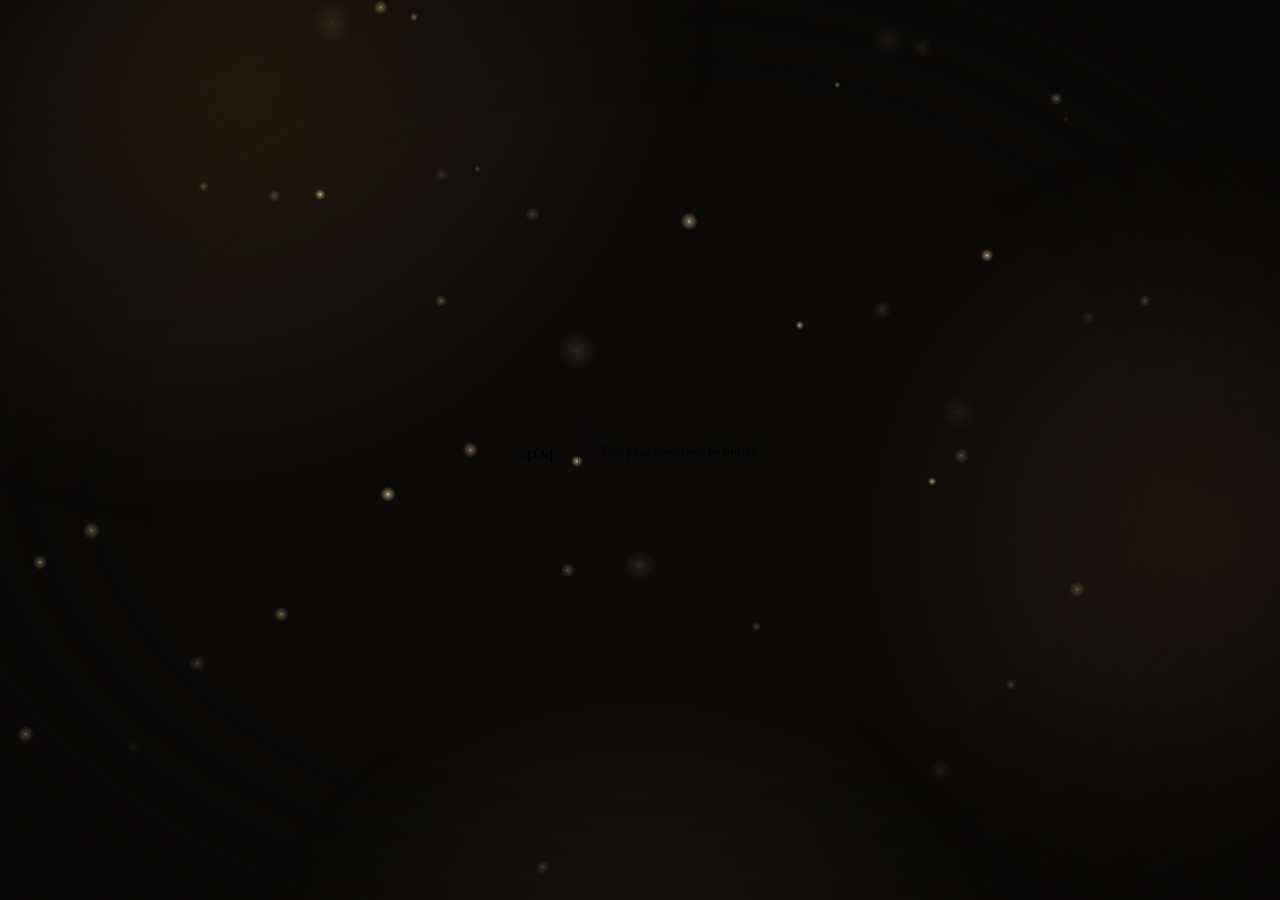
<file: 404/index.html>
<!DOCTYPE html><!--juWnMjD925RxRwDxms_bv--><html lang="ru" class="scroll-smooth"><head><meta charSet="utf-8"/><meta name="viewport" content="width=device-width, initial-scale=1"/><link rel="stylesheet" href="/_next/static/css/828f2f397a5283f5.css" data-precedence="next"/><link rel="preload" as="script" fetchPriority="low" href="/_next/static/chunks/webpack-60785faceb2046e0.js"/><script src="/_next/static/chunks/4bd1b696-21f374d1156f834a.js" async=""></script><script src="/_next/static/chunks/255-93a59f354348d7d5.js" async=""></script><script src="/_next/static/chunks/main-app-67e25b8186e50c04.js" async=""></script><script src="/_next/static/chunks/bc9e92e6-e316f5a600b5d4fc.js" async=""></script><script src="/_next/static/chunks/ceb9e9aa-a328017c7573da56.js" async=""></script><script src="/_next/static/chunks/127-7cf0209dc3dc15b2.js" async=""></script><script src="/_next/static/chunks/537-59479c602c0104f3.js" async=""></script><script src="/_next/static/chunks/472-4d6a0983667ac5a7.js" async=""></script><script src="/_next/static/chunks/app/layout-80ad89a6ea342f84.js" async=""></script><meta name="robots" content="noindex"/><link rel="preconnect" href="https://fonts.googleapis.com"/><link rel="preconnect" href="https://fonts.gstatic.com" crossorigin="anonymous"/><title>qrWish — пожелания гостей</title><meta name="description" content="Отсканируйте QR-код и оставьте пожелание: текст, фото, видео или кружочек."/><link rel="icon" href="/favicon.ico" type="image/x-icon" sizes="16x16"/><link href="https://fonts.googleapis.com/css2?family=Cormorant+Garamond:ital,wght@0,400;0,500;0,600;1,400;1,500&amp;family=Manrope:wght@400;500;600;700&amp;display=swap" rel="stylesheet"/><script src="/_next/static/chunks/polyfills-42372ed130431b0a.js" noModule=""></script></head><body class="font-body antialiased bg-background min-h-screen selection:bg-primary/20 selection:text-primary"><div hidden=""><!--$--><!--/$--></div><div class="ambient no-print" aria-hidden="true"><div class="ambient-glow ambient-glow-1"></div><div class="ambient-glow ambient-glow-2"></div><div class="ambient-glow ambient-glow-3"></div><canvas class="absolute inset-0"></canvas><div class="ambient-vignette"></div></div><div class="min-h-screen bg-[#0B0B0C] flex flex-col items-center justify-center space-y-6"><div class="relative"><div class="absolute inset-0 bg-primary/20 blur-xl rounded-full animate-pulse"></div><svg xmlns="http://www.w3.org/2000/svg" width="24" height="24" viewBox="0 0 24 24" fill="none" stroke="currentColor" stroke-width="2" stroke-linecap="round" stroke-linejoin="round" class="lucide lucide-heart w-12 h-12 text-primary animate-float relative z-10"><path d="M19 14c1.49-1.46 3-3.21 3-5.5A5.5 5.5 0 0 0 16.5 3c-1.76 0-3 .5-4.5 2-1.5-1.5-2.74-2-4.5-2A5.5 5.5 0 0 0 2 8.5c0 2.3 1.5 4.05 3 5.5l7 7Z"></path></svg></div><div class="flex items-center gap-2 text-primary/40 text-[10px] font-black uppercase tracking-[0.4em]"><svg xmlns="http://www.w3.org/2000/svg" width="24" height="24" viewBox="0 0 24 24" fill="none" stroke="currentColor" stroke-width="2" stroke-linecap="round" stroke-linejoin="round" class="lucide lucide-loader-circle w-3 h-3 animate-spin"><path d="M21 12a9 9 0 1 1-6.219-8.56"></path></svg> Подключение к облаку...</div></div><script src="/_next/static/chunks/webpack-60785faceb2046e0.js" id="_R_" async=""></script><script>(self.__next_f=self.__next_f||[]).push([0])</script><script>self.__next_f.push([1,"1:\"$Sreact.fragment\"\n2:I[1887,[\"992\",\"static/chunks/bc9e92e6-e316f5a600b5d4fc.js\",\"644\",\"static/chunks/ceb9e9aa-a328017c7573da56.js\",\"127\",\"static/chunks/127-7cf0209dc3dc15b2.js\",\"537\",\"static/chunks/537-59479c602c0104f3.js\",\"472\",\"static/chunks/472-4d6a0983667ac5a7.js\",\"177\",\"static/chunks/app/layout-80ad89a6ea342f84.js\"],\"AmbientBackground\"]\n3:I[5830,[\"992\",\"static/chunks/bc9e92e6-e316f5a600b5d4fc.js\",\"644\",\"static/chunks/ceb9e9aa-a328017c7573da56.js\",\"127\",\"static/chunks/127-7cf0209dc3dc15b2.js\",\"537\",\"static/chunks/537-59479c602c0104f3.js\",\"472\",\"static/chunks/472-4d6a0983667ac5a7.js\",\"177\",\"static/chunks/app/layout-80ad89a6ea342f84.js\"],\"FirebaseClientProvider\"]\n4:I[9766,[],\"\"]\n5:I[8924,[],\"\"]\n6:I[8516,[\"992\",\"static/chunks/bc9e92e6-e316f5a600b5d4fc.js\",\"644\",\"static/chunks/ceb9e9aa-a328017c7573da56.js\",\"127\",\"static/chunks/127-7cf0209dc3dc15b2.js\",\"537\",\"static/chunks/537-59479c602c0104f3.js\",\"472\",\"static/chunks/472-4d6a0983667ac5a7.js\",\"177\",\"static/chunks/app/layout-80ad89a6ea342f84.js\"],\"Toaster\"]\n7:I[4431,[],\"OutletBoundary\"]\n9:I[5278,[],\"AsyncMetadataOutlet\"]\nb:I[4431,[],\"ViewportBoundary\"]\nd:I[4431,[],\"MetadataBoundary\"]\ne:\"$Sreact.suspense\"\n10:I[7150,[],\"\"]\n:HL[\"/_next/static/css/828f2f397a5283f5.css\",\"style\"]\n"])</script><script>self.__next_f.push([1,"0:{\"P\":null,\"b\":\"juWnMjD925RxRwDxms_bv\",\"p\":\"\",\"c\":[\"\",\"_not-found\",\"\"],\"i\":false,\"f\":[[[\"\",{\"children\":[\"/_not-found\",{\"children\":[\"__PAGE__\",{}]}]},\"$undefined\",\"$undefined\",true],[\"\",[\"$\",\"$1\",\"c\",{\"children\":[[[\"$\",\"link\",\"0\",{\"rel\":\"stylesheet\",\"href\":\"/_next/static/css/828f2f397a5283f5.css\",\"precedence\":\"next\",\"crossOrigin\":\"$undefined\",\"nonce\":\"$undefined\"}]],[\"$\",\"html\",null,{\"lang\":\"ru\",\"className\":\"scroll-smooth\",\"children\":[[\"$\",\"head\",null,{\"children\":[[\"$\",\"link\",null,{\"rel\":\"preconnect\",\"href\":\"https://fonts.googleapis.com\"}],[\"$\",\"link\",null,{\"rel\":\"preconnect\",\"href\":\"https://fonts.gstatic.com\",\"crossOrigin\":\"anonymous\"}],[\"$\",\"link\",null,{\"href\":\"https://fonts.googleapis.com/css2?family=Cormorant+Garamond:ital,wght@0,400;0,500;0,600;1,400;1,500\u0026family=Manrope:wght@400;500;600;700\u0026display=swap\",\"rel\":\"stylesheet\"}]]}],[\"$\",\"body\",null,{\"className\":\"font-body antialiased bg-background min-h-screen selection:bg-primary/20 selection:text-primary\",\"children\":[[\"$\",\"$L2\",null,{}],[\"$\",\"$L3\",null,{\"children\":[[\"$\",\"$L4\",null,{\"parallelRouterKey\":\"children\",\"error\":\"$undefined\",\"errorStyles\":\"$undefined\",\"errorScripts\":\"$undefined\",\"template\":[\"$\",\"$L5\",null,{}],\"templateStyles\":\"$undefined\",\"templateScripts\":\"$undefined\",\"notFound\":\"$undefined\",\"forbidden\":\"$undefined\",\"unauthorized\":\"$undefined\"}],[\"$\",\"$L6\",null,{}]]}]]}]]}]]}],{\"children\":[\"/_not-found\",[\"$\",\"$1\",\"c\",{\"children\":[null,[\"$\",\"$L4\",null,{\"parallelRouterKey\":\"children\",\"error\":\"$undefined\",\"errorStyles\":\"$undefined\",\"errorScripts\":\"$undefined\",\"template\":[\"$\",\"$L5\",null,{}],\"templateStyles\":\"$undefined\",\"templateScripts\":\"$undefined\",\"notFound\":\"$undefined\",\"forbidden\":\"$undefined\",\"unauthorized\":\"$undefined\"}]]}],{\"children\":[\"__PAGE__\",[\"$\",\"$1\",\"c\",{\"children\":[[[\"$\",\"title\",null,{\"children\":\"404: This page could not be found.\"}],[\"$\",\"div\",null,{\"style\":{\"fontFamily\":\"system-ui,\\\"Segoe UI\\\",Roboto,Helvetica,Arial,sans-serif,\\\"Apple Color Emoji\\\",\\\"Segoe UI Emoji\\\"\",\"height\":\"100vh\",\"textAlign\":\"center\",\"display\":\"flex\",\"flexDirection\":\"column\",\"alignItems\":\"center\",\"justifyContent\":\"center\"},\"children\":[\"$\",\"div\",null,{\"children\":[[\"$\",\"style\",null,{\"dangerouslySetInnerHTML\":{\"__html\":\"body{color:#000;background:#fff;margin:0}.next-error-h1{border-right:1px solid rgba(0,0,0,.3)}@media (prefers-color-scheme:dark){body{color:#fff;background:#000}.next-error-h1{border-right:1px solid rgba(255,255,255,.3)}}\"}}],[\"$\",\"h1\",null,{\"className\":\"next-error-h1\",\"style\":{\"display\":\"inline-block\",\"margin\":\"0 20px 0 0\",\"padding\":\"0 23px 0 0\",\"fontSize\":24,\"fontWeight\":500,\"verticalAlign\":\"top\",\"lineHeight\":\"49px\"},\"children\":404}],[\"$\",\"div\",null,{\"style\":{\"display\":\"inline-block\"},\"children\":[\"$\",\"h2\",null,{\"style\":{\"fontSize\":14,\"fontWeight\":400,\"lineHeight\":\"49px\",\"margin\":0},\"children\":\"This page could not be found.\"}]}]]}]}]],null,[\"$\",\"$L7\",null,{\"children\":[\"$L8\",[\"$\",\"$L9\",null,{\"promise\":\"$@a\"}]]}]]}],{},null,false]},null,false]},null,false],[\"$\",\"$1\",\"h\",{\"children\":[[\"$\",\"meta\",null,{\"name\":\"robots\",\"content\":\"noindex\"}],[[\"$\",\"$Lb\",null,{\"children\":\"$Lc\"}],null],[\"$\",\"$Ld\",null,{\"children\":[\"$\",\"div\",null,{\"hidden\":true,\"children\":[\"$\",\"$e\",null,{\"fallback\":null,\"children\":\"$Lf\"}]}]}]]}],false]],\"m\":\"$undefined\",\"G\":[\"$10\",[]],\"s\":false,\"S\":true}\n"])</script><script>self.__next_f.push([1,"c:[[\"$\",\"meta\",\"0\",{\"charSet\":\"utf-8\"}],[\"$\",\"meta\",\"1\",{\"name\":\"viewport\",\"content\":\"width=device-width, initial-scale=1\"}]]\n8:null\n"])</script><script>self.__next_f.push([1,"11:I[622,[],\"IconMark\"]\na:{\"metadata\":[[\"$\",\"title\",\"0\",{\"children\":\"qrWish — пожелания гостей\"}],[\"$\",\"meta\",\"1\",{\"name\":\"description\",\"content\":\"Отсканируйте QR-код и оставьте пожелание: текст, фото, видео или кружочек.\"}],[\"$\",\"link\",\"2\",{\"rel\":\"icon\",\"href\":\"/favicon.ico\",\"type\":\"image/x-icon\",\"sizes\":\"16x16\"}],[\"$\",\"$L11\",\"3\",{}]],\"error\":null,\"digest\":\"$undefined\"}\n"])</script><script>self.__next_f.push([1,"f:\"$a:metadata\"\n"])</script></body></html>
</file>
<file: _next/static/css/828f2f397a5283f5.css>
*,:after,:before{--tw-border-spacing-x:0;--tw-border-spacing-y:0;--tw-translate-x:0;--tw-translate-y:0;--tw-rotate:0;--tw-skew-x:0;--tw-skew-y:0;--tw-scale-x:1;--tw-scale-y:1;--tw-pan-x: ;--tw-pan-y: ;--tw-pinch-zoom: ;--tw-scroll-snap-strictness:proximity;--tw-gradient-from-position: ;--tw-gradient-via-position: ;--tw-gradient-to-position: ;--tw-ordinal: ;--tw-slashed-zero: ;--tw-numeric-figure: ;--tw-numeric-spacing: ;--tw-numeric-fraction: ;--tw-ring-inset: ;--tw-ring-offset-width:0px;--tw-ring-offset-color:#fff;--tw-ring-color:rgb(59 130 246/0.5);--tw-ring-offset-shadow:0 0 #0000;--tw-ring-shadow:0 0 #0000;--tw-shadow:0 0 #0000;--tw-shadow-colored:0 0 #0000;--tw-blur: ;--tw-brightness: ;--tw-contrast: ;--tw-grayscale: ;--tw-hue-rotate: ;--tw-invert: ;--tw-saturate: ;--tw-sepia: ;--tw-drop-shadow: ;--tw-backdrop-blur: ;--tw-backdrop-brightness: ;--tw-backdrop-contrast: ;--tw-backdrop-grayscale: ;--tw-backdrop-hue-rotate: ;--tw-backdrop-invert: ;--tw-backdrop-opacity: ;--tw-backdrop-saturate: ;--tw-backdrop-sepia: ;--tw-contain-size: ;--tw-contain-layout: ;--tw-contain-paint: ;--tw-contain-style: }::backdrop{--tw-border-spacing-x:0;--tw-border-spacing-y:0;--tw-translate-x:0;--tw-translate-y:0;--tw-rotate:0;--tw-skew-x:0;--tw-skew-y:0;--tw-scale-x:1;--tw-scale-y:1;--tw-pan-x: ;--tw-pan-y: ;--tw-pinch-zoom: ;--tw-scroll-snap-strictness:proximity;--tw-gradient-from-position: ;--tw-gradient-via-position: ;--tw-gradient-to-position: ;--tw-ordinal: ;--tw-slashed-zero: ;--tw-numeric-figure: ;--tw-numeric-spacing: ;--tw-numeric-fraction: ;--tw-ring-inset: ;--tw-ring-offset-width:0px;--tw-ring-offset-color:#fff;--tw-ring-color:rgb(59 130 246/0.5);--tw-ring-offset-shadow:0 0 #0000;--tw-ring-shadow:0 0 #0000;--tw-shadow:0 0 #0000;--tw-shadow-colored:0 0 #0000;--tw-blur: ;--tw-brightness: ;--tw-contrast: ;--tw-grayscale: ;--tw-hue-rotate: ;--tw-invert: ;--tw-saturate: ;--tw-sepia: ;--tw-drop-shadow: ;--tw-backdrop-blur: ;--tw-backdrop-brightness: ;--tw-backdrop-contrast: ;--tw-backdrop-grayscale: ;--tw-backdrop-hue-rotate: ;--tw-backdrop-invert: ;--tw-backdrop-opacity: ;--tw-backdrop-saturate: ;--tw-backdrop-sepia: ;--tw-contain-size: ;--tw-contain-layout: ;--tw-contain-paint: ;--tw-contain-style: }/*
! tailwindcss v3.4.17 | MIT License | https://tailwindcss.com
*/*,:after,:before{box-sizing:border-box;border:0 solid #e5e7eb}:after,:before{--tw-content:""}:host,html{line-height:1.5;-webkit-text-size-adjust:100%;-moz-tab-size:4;tab-size:4;font-family:ui-sans-serif,system-ui,sans-serif,Apple Color Emoji,Segoe UI Emoji,Segoe UI Symbol,Noto Color Emoji;font-feature-settings:normal;font-variation-settings:normal;-webkit-tap-highlight-color:transparent}body{margin:0;line-height:inherit}hr{height:0;color:inherit;border-top-width:1px}abbr:where([title]){text-decoration:underline dotted}h1,h2,h3,h4,h5,h6{font-size:inherit;font-weight:inherit}a{color:inherit;text-decoration:inherit}b,strong{font-weight:bolder}code,kbd,pre,samp{font-family:ui-monospace,SFMono-Regular,Menlo,Monaco,Consolas,Liberation Mono,Courier New,monospace;font-feature-settings:normal;font-variation-settings:normal;font-size:1em}small{font-size:80%}sub,sup{font-size:75%;line-height:0;position:relative;vertical-align:baseline}sub{bottom:-.25em}sup{top:-.5em}table{text-indent:0;border-color:inherit;border-collapse:collapse}button,input,optgroup,select,textarea{font-family:inherit;font-feature-settings:inherit;font-variation-settings:inherit;font-size:100%;font-weight:inherit;line-height:inherit;letter-spacing:inherit;color:inherit;margin:0;padding:0}button,select{text-transform:none}button,input:where([type=button]),input:where([type=reset]),input:where([type=submit]){-webkit-appearance:button;background-color:transparent;background-image:none}:-moz-focusring{outline:auto}:-moz-ui-invalid{box-shadow:none}progress{vertical-align:baseline}::-webkit-inner-spin-button,::-webkit-outer-spin-button{height:auto}[type=search]{-webkit-appearance:textfield;outline-offset:-2px}::-webkit-search-decoration{-webkit-appearance:none}::-webkit-file-upload-button{-webkit-appearance:button;font:inherit}summary{display:list-item}blockquote,dd,dl,figure,h1,h2,h3,h4,h5,h6,hr,p,pre{margin:0}fieldset{margin:0}fieldset,legend{padding:0}menu,ol,ul{list-style:none;margin:0;padding:0}dialog{padding:0}textarea{resize:vertical}input::placeholder,textarea::placeholder{opacity:1;color:#9ca3af}[role=button],button{cursor:pointer}:disabled{cursor:default}audio,canvas,embed,iframe,img,object,svg,video{display:block;vertical-align:middle}img,video{max-width:100%;height:auto}[hidden]:where(:not([hidden=until-found])){display:none}:root{--background:30 12% 4%;--foreground:38 40% 92%;--card:30 9% 7%;--card-foreground:38 40% 92%;--popover:30 10% 6%;--popover-foreground:38 40% 92%;--primary:40 60% 72%;--primary-foreground:30 20% 8%;--secondary:30 8% 12%;--secondary-foreground:38 40% 92%;--muted:30 8% 12%;--muted-foreground:35 9% 56%;--accent:30 8% 12%;--accent-foreground:38 40% 92%;--destructive:0 62.8% 40%;--destructive-foreground:0 0% 98%;--border:38 25% 18%;--input:38 25% 18%;--ring:40 60% 72%;--radius:1rem}*{border-color:hsl(var(--border))}body{background-color:hsl(var(--background));font-family:Manrope,system-ui,sans-serif;color:hsl(var(--foreground));-webkit-font-smoothing:antialiased;-moz-osx-font-smoothing:grayscale}h1,h2,h3,h4,h5,h6{font-family:Cormorant Garamond,Georgia,serif;letter-spacing:-.01em}:focus-visible{outline:2px solid hsl(var(--primary));outline-offset:3px}.container{width:100%}@media (min-width:640px){.container{max-width:640px}}@media (min-width:768px){.container{max-width:768px}}@media (min-width:1024px){.container{max-width:1024px}}@media (min-width:1280px){.container{max-width:1280px}}@media (min-width:1536px){.container{max-width:1536px}}.sr-only{position:absolute;width:1px;height:1px;padding:0;margin:-1px;overflow:hidden;clip:rect(0,0,0,0);white-space:nowrap;border-width:0}.pointer-events-none{pointer-events:none}.pointer-events-auto{pointer-events:auto}.visible{visibility:visible}.invisible{visibility:hidden}.fixed{position:fixed}.absolute{position:absolute}.relative{position:relative}.inset-0{inset:0}.inset-\[5\%\]{inset:5%}.inset-\[5px\]{inset:5px}.inset-x-0{left:0;right:0}.inset-y-0{top:0;bottom:0}.-bottom-12{bottom:-3rem}.-left-12{left:-3rem}.-right-12{right:-3rem}.-top-12{top:-3rem}.bottom-0{bottom:0}.bottom-4{bottom:1rem}.left-0{left:0}.left-1{left:.25rem}.left-1\/2{left:50%}.left-2{left:.5rem}.left-3{left:.75rem}.left-5{left:1.25rem}.left-\[50\%\]{left:50%}.right-0{right:0}.right-1{right:.25rem}.right-2{right:.5rem}.right-3{right:.75rem}.right-4{right:1rem}.right-5{right:1.25rem}.right-6{right:1.5rem}.top-0{top:0}.top-1\.5{top:.375rem}.top-1\/2{top:50%}.top-2{top:.5rem}.top-3\.5{top:.875rem}.top-4{top:1rem}.top-5{top:1.25rem}.top-6{top:1.5rem}.top-\[50\%\]{top:50%}.z-10{z-index:10}.z-20{z-index:20}.z-50{z-index:50}.z-\[100\]{z-index:100}.col-span-2{grid-column:span 2/span 2}.-mx-1{margin-left:-.25rem;margin-right:-.25rem}.mx-2{margin-left:.5rem;margin-right:.5rem}.mx-3\.5{margin-left:.875rem;margin-right:.875rem}.mx-\[0\.08em\]{margin-left:.08em;margin-right:.08em}.mx-auto{margin-left:auto;margin-right:auto}.my-0\.5{margin-top:.125rem;margin-bottom:.125rem}.my-1{margin-top:.25rem;margin-bottom:.25rem}.my-7{margin-top:1.75rem;margin-bottom:1.75rem}.-mb-3{margin-bottom:-.75rem}.-ml-4{margin-left:-1rem}.-mt-4{margin-top:-1rem}.mb-1{margin-bottom:.25rem}.mb-10{margin-bottom:2.5rem}.mb-12{margin-bottom:3rem}.mb-16{margin-bottom:4rem}.mb-2{margin-bottom:.5rem}.mb-2\.5{margin-bottom:.625rem}.mb-5{margin-bottom:1.25rem}.mb-6{margin-bottom:1.5rem}.mb-8{margin-bottom:2rem}.ml-1{margin-left:.25rem}.ml-2{margin-left:.5rem}.ml-auto{margin-left:auto}.mr-2{margin-right:.5rem}.mt-10{margin-top:2.5rem}.mt-12{margin-top:3rem}.mt-16{margin-top:4rem}.mt-2{margin-top:.5rem}.mt-2\.5{margin-top:.625rem}.mt-3{margin-top:.75rem}.mt-4{margin-top:1rem}.mt-5{margin-top:1.25rem}.mt-6{margin-top:1.5rem}.mt-8{margin-top:2rem}.mt-9{margin-top:2.25rem}.block{display:block}.flex{display:flex}.inline-flex{display:inline-flex}.table{display:table}.grid{display:grid}.hidden{display:none}.aspect-square{aspect-ratio:1/1}.aspect-video{aspect-ratio:16/9}.size-4{width:1rem;height:1rem}.h-1{height:.25rem}.h-10{height:2.5rem}.h-11{height:2.75rem}.h-12{height:3rem}.h-14{height:3.5rem}.h-16{height:4rem}.h-2{height:.5rem}.h-2\.5{height:.625rem}.h-20{height:5rem}.h-28{height:7rem}.h-3{height:.75rem}.h-3\.5{height:.875rem}.h-4{height:1rem}.h-40{height:10rem}.h-48{height:12rem}.h-5{height:1.25rem}.h-56{height:14rem}.h-6{height:1.5rem}.h-7{height:1.75rem}.h-8{height:2rem}.h-9{height:2.25rem}.h-\[0\.8em\]{height:.8em}.h-\[100svh\]{height:100svh}.h-\[1px\]{height:1px}.h-\[3px\]{height:3px}.h-\[40vh\]{height:40vh}.h-\[44vh\]{height:44vh}.h-\[88px\]{height:88px}.h-\[var\(--radix-select-trigger-height\)\]{height:var(--radix-select-trigger-height)}.h-auto{height:auto}.h-full{height:100%}.h-px{height:1px}.h-svh{height:100svh}.max-h-72{max-height:18rem}.max-h-96{max-height:24rem}.max-h-\[260px\]{max-height:260px}.max-h-\[420px\]{max-height:420px}.max-h-\[48vh\]{max-height:48vh}.max-h-screen{max-height:100vh}.min-h-0{min-height:0}.min-h-\[100svh\]{min-height:100svh}.min-h-\[132px\]{min-height:132px}.min-h-\[80px\]{min-height:80px}.min-h-screen{min-height:100vh}.min-h-svh{min-height:100svh}.w-0{width:0}.w-1{width:.25rem}.w-10{width:2.5rem}.w-11{width:2.75rem}.w-12{width:3rem}.w-14{width:3.5rem}.w-16{width:4rem}.w-2{width:.5rem}.w-2\.5{width:.625rem}.w-20{width:5rem}.w-24{width:6rem}.w-28{width:7rem}.w-3{width:.75rem}.w-3\.5{width:.875rem}.w-3\/4{width:75%}.w-4{width:1rem}.w-40{width:10rem}.w-48{width:12rem}.w-5{width:1.25rem}.w-56{width:14rem}.w-6{width:1.5rem}.w-7{width:1.75rem}.w-72{width:18rem}.w-8{width:2rem}.w-9{width:2.25rem}.w-\[--sidebar-width\]{width:var(--sidebar-width)}.w-\[0\.8em\]{width:.8em}.w-\[160px\]{width:160px}.w-\[1px\]{width:1px}.w-\[44vh\]{width:44vh}.w-\[60vh\]{width:60vh}.w-\[6vh\]{width:6vh}.w-\[6vw\]{width:6vw}.w-\[78vw\]{width:78vw}.w-\[7vh\]{width:7vh}.w-\[9vh\]{width:9vh}.w-auto{width:auto}.w-full{width:100%}.w-px{width:1px}.min-w-0{min-width:0}.min-w-10{min-width:2.5rem}.min-w-5{min-width:1.25rem}.min-w-\[12rem\]{min-width:12rem}.min-w-\[8rem\]{min-width:8rem}.min-w-\[var\(--radix-select-trigger-width\)\]{min-width:var(--radix-select-trigger-width)}.max-w-3xl{max-width:48rem}.max-w-6xl{max-width:72rem}.max-w-\[--skeleton-width\]{max-width:var(--skeleton-width)}.max-w-\[1100px\]{max-width:1100px}.max-w-\[1400px\]{max-width:1400px}.max-w-\[28ch\]{max-width:28ch}.max-w-\[30ch\]{max-width:30ch}.max-w-\[32ch\]{max-width:32ch}.max-w-\[340px\]{max-width:340px}.max-w-\[34ch\]{max-width:34ch}.max-w-\[400px\]{max-width:400px}.max-w-\[460px\]{max-width:460px}.max-w-\[520px\]{max-width:520px}.max-w-\[70ch\]{max-width:70ch}.max-w-full{max-width:100%}.max-w-lg{max-width:32rem}.max-w-md{max-width:28rem}.max-w-sm{max-width:24rem}.max-w-xs{max-width:20rem}.flex-1{flex:1 1 0%}.shrink-0{flex-shrink:0}.grow{flex-grow:1}.grow-0{flex-grow:0}.basis-full{flex-basis:100%}.caption-bottom{caption-side:bottom}.border-collapse{border-collapse:collapse}.-translate-x-1\/2{--tw-translate-x:-50%}.-translate-x-1\/2,.-translate-x-px{transform:translate(var(--tw-translate-x),var(--tw-translate-y)) rotate(var(--tw-rotate)) skewX(var(--tw-skew-x)) skewY(var(--tw-skew-y)) scaleX(var(--tw-scale-x)) scaleY(var(--tw-scale-y))}.-translate-x-px{--tw-translate-x:-1px}.-translate-y-1\/2{--tw-translate-y:-50%}.-translate-y-1\/2,.translate-x-\[-50\%\]{transform:translate(var(--tw-translate-x),var(--tw-translate-y)) rotate(var(--tw-rotate)) skewX(var(--tw-skew-x)) skewY(var(--tw-skew-y)) scaleX(var(--tw-scale-x)) scaleY(var(--tw-scale-y))}.translate-x-\[-50\%\]{--tw-translate-x:-50%}.translate-x-px{--tw-translate-x:1px}.translate-x-px,.translate-y-\[-50\%\]{transform:translate(var(--tw-translate-x),var(--tw-translate-y)) rotate(var(--tw-rotate)) skewX(var(--tw-skew-x)) skewY(var(--tw-skew-y)) scaleX(var(--tw-scale-x)) scaleY(var(--tw-scale-y))}.translate-y-\[-50\%\]{--tw-translate-y:-50%}.-rotate-90{--tw-rotate:-90deg}.-rotate-90,.rotate-90{transform:translate(var(--tw-translate-x),var(--tw-translate-y)) rotate(var(--tw-rotate)) skewX(var(--tw-skew-x)) skewY(var(--tw-skew-y)) scaleX(var(--tw-scale-x)) scaleY(var(--tw-scale-y))}.rotate-90{--tw-rotate:90deg}.-scale-x-100{--tw-scale-x:-1}.-scale-x-100,.transform{transform:translate(var(--tw-translate-x),var(--tw-translate-y)) rotate(var(--tw-rotate)) skewX(var(--tw-skew-x)) skewY(var(--tw-skew-y)) scaleX(var(--tw-scale-x)) scaleY(var(--tw-scale-y))}@keyframes fade-in-up{0%{opacity:0;transform:translateY(10px)}to{opacity:1;transform:translateY(0)}}.animate-fade-in-up{animation:fade-in-up .4s ease-out forwards}@keyframes pulse{50%{opacity:.5}}.animate-pulse{animation:pulse 2s cubic-bezier(.4,0,.6,1) infinite}@keyframes spin{to{transform:rotate(1turn)}}.animate-spin{animation:spin 1s linear infinite}.cursor-default{cursor:default}.cursor-pointer{cursor:pointer}.touch-none{touch-action:none}.select-none{user-select:none}.resize-none{resize:none}.resize{resize:both}.columns-1{column-count:1}.break-inside-avoid{break-inside:avoid}.grid-cols-1{grid-template-columns:repeat(1,minmax(0,1fr))}.grid-cols-2{grid-template-columns:repeat(2,minmax(0,1fr))}.grid-cols-3{grid-template-columns:repeat(3,minmax(0,1fr))}.flex-col{flex-direction:column}.flex-col-reverse{flex-direction:column-reverse}.flex-wrap{flex-wrap:wrap}.items-start{align-items:flex-start}.items-end{align-items:flex-end}.items-center{align-items:center}.items-baseline{align-items:baseline}.items-stretch{align-items:stretch}.justify-end{justify-content:flex-end}.justify-center{justify-content:center}.justify-between{justify-content:space-between}.gap-1{gap:.25rem}.gap-1\.5{gap:.375rem}.gap-10{gap:2.5rem}.gap-2{gap:.5rem}.gap-3{gap:.75rem}.gap-4{gap:1rem}.gap-5{gap:1.25rem}.gap-6{gap:1.5rem}.gap-8{gap:2rem}.gap-\[1\.4vh\]{gap:1.4vh}.gap-\[3\.5vh\]{gap:3.5vh}.gap-\[5vh\]{gap:5vh}.space-x-1>:not([hidden])~:not([hidden]){--tw-space-x-reverse:0;margin-right:calc(.25rem * var(--tw-space-x-reverse));margin-left:calc(.25rem * calc(1 - var(--tw-space-x-reverse)))}.space-x-4>:not([hidden])~:not([hidden]){--tw-space-x-reverse:0;margin-right:calc(1rem * var(--tw-space-x-reverse));margin-left:calc(1rem * calc(1 - var(--tw-space-x-reverse)))}.space-y-1>:not([hidden])~:not([hidden]){--tw-space-y-reverse:0;margin-top:calc(.25rem * calc(1 - var(--tw-space-y-reverse)));margin-bottom:calc(.25rem * var(--tw-space-y-reverse))}.space-y-1\.5>:not([hidden])~:not([hidden]){--tw-space-y-reverse:0;margin-top:calc(.375rem * calc(1 - var(--tw-space-y-reverse)));margin-bottom:calc(.375rem * var(--tw-space-y-reverse))}.space-y-2>:not([hidden])~:not([hidden]){--tw-space-y-reverse:0;margin-top:calc(.5rem * calc(1 - var(--tw-space-y-reverse)));margin-bottom:calc(.5rem * var(--tw-space-y-reverse))}.space-y-3>:not([hidden])~:not([hidden]){--tw-space-y-reverse:0;margin-top:calc(.75rem * calc(1 - var(--tw-space-y-reverse)));margin-bottom:calc(.75rem * var(--tw-space-y-reverse))}.space-y-4>:not([hidden])~:not([hidden]){--tw-space-y-reverse:0;margin-top:calc(1rem * calc(1 - var(--tw-space-y-reverse)));margin-bottom:calc(1rem * var(--tw-space-y-reverse))}.space-y-6>:not([hidden])~:not([hidden]){--tw-space-y-reverse:0;margin-top:calc(1.5rem * calc(1 - var(--tw-space-y-reverse)));margin-bottom:calc(1.5rem * var(--tw-space-y-reverse))}.space-y-7>:not([hidden])~:not([hidden]){--tw-space-y-reverse:0;margin-top:calc(1.75rem * calc(1 - var(--tw-space-y-reverse)));margin-bottom:calc(1.75rem * var(--tw-space-y-reverse))}.overflow-auto{overflow:auto}.overflow-hidden{overflow:hidden}.scroll-smooth{scroll-behavior:smooth}.whitespace-nowrap{white-space:nowrap}.text-balance{text-wrap:balance}.break-words{overflow-wrap:break-word}.rounded-2xl{border-radius:1rem}.rounded-3xl{border-radius:1.5rem}.rounded-\[1\.75rem\]{border-radius:1.75rem}.rounded-\[16px\]{border-radius:16px}.rounded-\[19px\]{border-radius:19px}.rounded-\[22px\]{border-radius:22px}.rounded-\[2px\]{border-radius:2px}.rounded-\[inherit\]{border-radius:inherit}.rounded-full{border-radius:9999px}.rounded-lg{border-radius:var(--radius)}.rounded-md{border-radius:calc(var(--radius) - 2px)}.rounded-sm{border-radius:calc(var(--radius) - 4px)}.rounded-xl{border-radius:.75rem}.border{border-width:1px}.border-2{border-width:2px}.border-4{border-width:4px}.border-\[1\.5px\]{border-width:1.5px}.border-b{border-bottom-width:1px}.border-l{border-left-width:1px}.border-r{border-right-width:1px}.border-t{border-top-width:1px}.border-solid{border-style:solid}.border-dashed{border-style:dashed}.border-none{border-style:none}.border-\[--color-border\]{border-color:var(--color-border)}.border-accent\/20{border-color:hsl(var(--accent)/.2)}.border-border\/50{border-color:hsl(var(--border)/.5)}.border-destructive{border-color:hsl(var(--destructive))}.border-destructive\/50{border-color:hsl(var(--destructive)/.5)}.border-input{border-color:hsl(var(--input))}.border-muted{border-color:hsl(var(--muted))}.border-primary{border-color:hsl(var(--primary))}.border-primary\/15{border-color:hsl(var(--primary)/.15)}.border-primary\/20{border-color:hsl(var(--primary)/.2)}.border-primary\/25{border-color:hsl(var(--primary)/.25)}.border-primary\/30{border-color:hsl(var(--primary)/.3)}.border-primary\/40{border-color:hsl(var(--primary)/.4)}.border-primary\/50{border-color:hsl(var(--primary)/.5)}.border-red-400\/70{border-color:rgb(248 113 113/.7)}.border-red-400\/80{border-color:rgb(248 113 113/.8)}.border-red-500\/25{border-color:rgb(239 68 68/.25)}.border-sidebar-border{border-color:hsl(var(--sidebar-border))}.border-transparent{border-color:transparent}.border-white\/10{border-color:rgb(255 255 255/.1)}.border-white\/5{border-color:rgb(255 255 255/.05)}.border-white\/80{border-color:rgb(255 255 255/.8)}.border-l-transparent{border-left-color:transparent}.border-t-transparent{border-top-color:transparent}.bg-\[\#FBF8F1\]{--tw-bg-opacity:1;background-color:rgb(251 248 241/var(--tw-bg-opacity,1))}.bg-\[--color-bg\]{background-color:var(--color-bg)}.bg-accent{background-color:hsl(var(--accent))}.bg-accent\/10{background-color:hsl(var(--accent)/.1)}.bg-background{background-color:hsl(var(--background))}.bg-black{--tw-bg-opacity:1;background-color:rgb(0 0 0/var(--tw-bg-opacity,1))}.bg-black\/15{background-color:rgb(0 0 0/.15)}.bg-black\/20{background-color:rgb(0 0 0/.2)}.bg-black\/30{background-color:rgb(0 0 0/.3)}.bg-black\/40{background-color:rgb(0 0 0/.4)}.bg-black\/50{background-color:rgb(0 0 0/.5)}.bg-black\/55{background-color:rgb(0 0 0/.55)}.bg-black\/60{background-color:rgb(0 0 0/.6)}.bg-black\/70{background-color:rgb(0 0 0/.7)}.bg-black\/80{background-color:rgb(0 0 0/.8)}.bg-black\/95{background-color:rgb(0 0 0/.95)}.bg-border{background-color:hsl(var(--border))}.bg-card{background-color:hsl(var(--card))}.bg-destructive{background-color:hsl(var(--destructive))}.bg-green-500\/10{background-color:rgb(34 197 94/.1)}.bg-muted{background-color:hsl(var(--muted))}.bg-muted\/30{background-color:hsl(var(--muted)/.3)}.bg-muted\/50{background-color:hsl(var(--muted)/.5)}.bg-popover{background-color:hsl(var(--popover))}.bg-primary{background-color:hsl(var(--primary))}.bg-primary\/10{background-color:hsl(var(--primary)/.1)}.bg-primary\/5{background-color:hsl(var(--primary)/.05)}.bg-red-500{--tw-bg-opacity:1;background-color:rgb(239 68 68/var(--tw-bg-opacity,1))}.bg-red-500\/10{background-color:rgb(239 68 68/.1)}.bg-red-500\/5{background-color:rgb(239 68 68/.05)}.bg-secondary{background-color:hsl(var(--secondary))}.bg-secondary\/20{background-color:hsl(var(--secondary)/.2)}.bg-sidebar{background-color:hsl(var(--sidebar-background))}.bg-sidebar-border{background-color:hsl(var(--sidebar-border))}.bg-transparent{background-color:transparent}.bg-white{--tw-bg-opacity:1;background-color:rgb(255 255 255/var(--tw-bg-opacity,1))}.bg-white\/10{background-color:rgb(255 255 255/.1)}.bg-white\/5{background-color:rgb(255 255 255/.05)}.bg-white\/\[0\.03\]{background-color:rgb(255 255 255/.03)}.bg-gradient-to-br{background-image:linear-gradient(to bottom right,var(--tw-gradient-stops))}.bg-gradient-to-l{background-image:linear-gradient(to left,var(--tw-gradient-stops))}.bg-gradient-to-r{background-image:linear-gradient(to right,var(--tw-gradient-stops))}.from-\[\#e9d1a0\]{--tw-gradient-from:#e9d1a0 var(--tw-gradient-from-position);--tw-gradient-to:rgb(233 209 160/0) var(--tw-gradient-to-position);--tw-gradient-stops:var(--tw-gradient-from),var(--tw-gradient-to)}.from-transparent{--tw-gradient-from:transparent var(--tw-gradient-from-position);--tw-gradient-to:rgb(0 0 0/0) var(--tw-gradient-to-position);--tw-gradient-stops:var(--tw-gradient-from),var(--tw-gradient-to)}.via-\[\#a8833f\]{--tw-gradient-to:rgb(168 131 63/0) var(--tw-gradient-to-position);--tw-gradient-stops:var(--tw-gradient-from),#a8833f var(--tw-gradient-via-position),var(--tw-gradient-to)}.to-\[\#e2c58e\]{--tw-gradient-to:#e2c58e var(--tw-gradient-to-position)}.to-primary\/50{--tw-gradient-to:hsl(var(--primary)/0.5) var(--tw-gradient-to-position)}.to-primary\/60{--tw-gradient-to:hsl(var(--primary)/0.6) var(--tw-gradient-to-position)}.fill-current{fill:currentColor}.fill-primary\/20{fill:hsl(var(--primary)/.2)}.object-contain{object-fit:contain}.object-cover{object-fit:cover}.p-0{padding:0}.p-1{padding:.25rem}.p-2{padding:.5rem}.p-3{padding:.75rem}.p-4{padding:1rem}.p-5{padding:1.25rem}.p-6{padding:1.5rem}.p-\[1px\]{padding:1px}.p-\[3px\]{padding:3px}.px-1{padding-left:.25rem;padding-right:.25rem}.px-2{padding-left:.5rem;padding-right:.5rem}.px-2\.5{padding-left:.625rem;padding-right:.625rem}.px-3{padding-left:.75rem;padding-right:.75rem}.px-4{padding-left:1rem;padding-right:1rem}.px-5{padding-left:1.25rem;padding-right:1.25rem}.px-6{padding-left:1.5rem;padding-right:1.5rem}.px-7{padding-left:1.75rem;padding-right:1.75rem}.px-8{padding-left:2rem;padding-right:2rem}.px-\[3vw\]{padding-left:3vw;padding-right:3vw}.px-\[6vw\]{padding-left:6vw;padding-right:6vw}.py-0\.5{padding-top:.125rem;padding-bottom:.125rem}.py-1{padding-top:.25rem;padding-bottom:.25rem}.py-1\.5{padding-top:.375rem;padding-bottom:.375rem}.py-10{padding-top:2.5rem;padding-bottom:2.5rem}.py-12{padding-top:3rem;padding-bottom:3rem}.py-14{padding-top:3.5rem;padding-bottom:3.5rem}.py-16{padding-top:4rem;padding-bottom:4rem}.py-2{padding-top:.5rem;padding-bottom:.5rem}.py-20{padding-top:5rem;padding-bottom:5rem}.py-4{padding-top:1rem;padding-bottom:1rem}.py-6{padding-top:1.5rem;padding-bottom:1.5rem}.pb-1{padding-bottom:.25rem}.pb-10{padding-bottom:2.5rem}.pb-16{padding-bottom:4rem}.pb-24{padding-bottom:6rem}.pb-3{padding-bottom:.75rem}.pb-4{padding-bottom:1rem}.pb-8{padding-bottom:2rem}.pb-\[0\.08em\]{padding-bottom:.08em}.pb-\[3vh\]{padding-bottom:3vh}.pl-4{padding-left:1rem}.pl-8{padding-left:2rem}.pl-9{padding-left:2.25rem}.pr-12{padding-right:3rem}.pr-2{padding-right:.5rem}.pr-8{padding-right:2rem}.pt-0{padding-top:0}.pt-1{padding-top:.25rem}.pt-12{padding-top:3rem}.pt-16{padding-top:4rem}.pt-20{padding-top:5rem}.pt-3{padding-top:.75rem}.pt-4{padding-top:1rem}.pt-\[4vh\]{padding-top:4vh}.text-left{text-align:left}.text-center{text-align:center}.text-right{text-align:right}.align-middle{vertical-align:middle}.font-body{font-family:Manrope,system-ui,sans-serif}.font-headline{font-family:Cormorant Garamond,Georgia,serif}.font-mono{font-family:ui-monospace,SFMono-Regular,Menlo,Monaco,Consolas,Liberation Mono,Courier New,monospace}.text-2xl{font-size:1.5rem;line-height:2rem}.text-3xl{font-size:1.875rem;line-height:2.25rem}.text-4xl{font-size:2.25rem;line-height:2.5rem}.text-5xl{font-size:3rem;line-height:1}.text-\[0\.55em\]{font-size:.55em}.text-\[0\.8rem\]{font-size:.8rem}.text-\[1\.7vh\]{font-size:1.7vh}.text-\[1\.8vh\]{font-size:1.8vh}.text-\[10px\]{font-size:10px}.text-\[11px\]{font-size:11px}.text-\[15px\]{font-size:15px}.text-\[22px\]{font-size:22px}.text-\[3\.2vh\]{font-size:3.2vh}.text-\[3vh\]{font-size:3vh}.text-\[4\.2vh\]{font-size:4.2vh}.text-\[44px\]{font-size:44px}.text-\[4vh\]{font-size:4vh}.text-\[6vh\]{font-size:6vh}.text-\[8\.5vh\]{font-size:8.5vh}.text-\[9px\]{font-size:9px}.text-base{font-size:1rem;line-height:1.5rem}.text-lg{font-size:1.125rem;line-height:1.75rem}.text-sm{font-size:.875rem;line-height:1.25rem}.text-xl{font-size:1.25rem;line-height:1.75rem}.text-xs{font-size:.75rem;line-height:1rem}.font-black{font-weight:900}.font-bold{font-weight:700}.font-medium{font-weight:500}.font-normal{font-weight:400}.font-semibold{font-weight:600}.uppercase{text-transform:uppercase}.italic{font-style:italic}.not-italic{font-style:normal}.tabular-nums{--tw-numeric-spacing:tabular-nums;font-variant-numeric:var(--tw-ordinal) var(--tw-slashed-zero) var(--tw-numeric-figure) var(--tw-numeric-spacing) var(--tw-numeric-fraction)}.leading-\[1\.02\]{line-height:1.02}.leading-\[1\.05\]{line-height:1.05}.leading-\[1\.15\]{line-height:1.15}.leading-none{line-height:1}.leading-relaxed{line-height:1.625}.leading-snug{line-height:1.375}.leading-tight{line-height:1.25}.tracking-\[0\.15em\]{letter-spacing:.15em}.tracking-\[0\.3em\]{letter-spacing:.3em}.tracking-tight{letter-spacing:-.025em}.tracking-wide{letter-spacing:.025em}.tracking-wider{letter-spacing:.05em}.tracking-widest{letter-spacing:.1em}.text-accent-foreground{color:hsl(var(--accent-foreground))}.text-amber-300\/80{color:rgb(252 211 77/.8)}.text-card-foreground{color:hsl(var(--card-foreground))}.text-current{color:currentColor}.text-destructive{color:hsl(var(--destructive))}.text-destructive-foreground{color:hsl(var(--destructive-foreground))}.text-foreground{color:hsl(var(--foreground))}.text-foreground\/30{color:hsl(var(--foreground)/.3)}.text-foreground\/40{color:hsl(var(--foreground)/.4)}.text-foreground\/50{color:hsl(var(--foreground)/.5)}.text-foreground\/60{color:hsl(var(--foreground)/.6)}.text-foreground\/65{color:hsl(var(--foreground)/.65)}.text-foreground\/70{color:hsl(var(--foreground)/.7)}.text-foreground\/75{color:hsl(var(--foreground)/.75)}.text-foreground\/80{color:hsl(var(--foreground)/.8)}.text-foreground\/85{color:hsl(var(--foreground)/.85)}.text-foreground\/90{color:hsl(var(--foreground)/.9)}.text-green-500{--tw-text-opacity:1;color:rgb(34 197 94/var(--tw-text-opacity,1))}.text-muted-foreground{color:hsl(var(--muted-foreground))}.text-muted-foreground\/60{color:hsl(var(--muted-foreground)/.6)}.text-popover-foreground{color:hsl(var(--popover-foreground))}.text-primary{color:hsl(var(--primary))}.text-primary-foreground{color:hsl(var(--primary-foreground))}.text-primary\/40{color:hsl(var(--primary)/.4)}.text-primary\/50{color:hsl(var(--primary)/.5)}.text-primary\/60{color:hsl(var(--primary)/.6)}.text-primary\/70{color:hsl(var(--primary)/.7)}.text-primary\/80{color:hsl(var(--primary)/.8)}.text-red-300{--tw-text-opacity:1;color:rgb(252 165 165/var(--tw-text-opacity,1))}.text-red-400{--tw-text-opacity:1;color:rgb(248 113 113/var(--tw-text-opacity,1))}.text-red-500{--tw-text-opacity:1;color:rgb(239 68 68/var(--tw-text-opacity,1))}.text-secondary-foreground{color:hsl(var(--secondary-foreground))}.text-sidebar-foreground{color:hsl(var(--sidebar-foreground))}.text-sidebar-foreground\/70{color:hsl(var(--sidebar-foreground)/.7)}.text-white{--tw-text-opacity:1;color:rgb(255 255 255/var(--tw-text-opacity,1))}.text-white\/20{color:rgb(255 255 255/.2)}.text-white\/40{color:rgb(255 255 255/.4)}.text-white\/50{color:rgb(255 255 255/.5)}.text-white\/60{color:rgb(255 255 255/.6)}.text-white\/70{color:rgb(255 255 255/.7)}.text-white\/80{color:rgb(255 255 255/.8)}.text-white\/85{color:rgb(255 255 255/.85)}.text-white\/90{color:rgb(255 255 255/.9)}.text-yellow-500{--tw-text-opacity:1;color:rgb(234 179 8/var(--tw-text-opacity,1))}.underline-offset-4{text-underline-offset:4px}.antialiased{-webkit-font-smoothing:antialiased;-moz-osx-font-smoothing:grayscale}.accent-red-500{accent-color:#ef4444}.opacity-0{opacity:0}.opacity-20{opacity:.2}.opacity-50{opacity:.5}.opacity-60{opacity:.6}.opacity-70{opacity:.7}.opacity-90{opacity:.9}.shadow-\[0_0_0_1px_hsl\(var\(--sidebar-border\)\)\]{--tw-shadow:0 0 0 1px hsl(var(--sidebar-border));--tw-shadow-colored:0 0 0 1px var(--tw-shadow-color);box-shadow:var(--tw-ring-offset-shadow,0 0 #0000),var(--tw-ring-shadow,0 0 #0000),var(--tw-shadow)}.shadow-\[0_0_80px_rgba\(226\2c 197\2c 142\2c 0\.15\)\]{--tw-shadow:0 0 80px rgba(226,197,142,0.15);--tw-shadow-colored:0 0 80px var(--tw-shadow-color);box-shadow:var(--tw-ring-offset-shadow,0 0 #0000),var(--tw-ring-shadow,0 0 #0000),var(--tw-shadow)}.shadow-\[0_10px_40px_-10px_hsl\(var\(--primary\)\/0\.6\)\]{--tw-shadow:0 10px 40px -10px hsl(var(--primary)/0.6);--tw-shadow-colored:0 10px 40px -10px var(--tw-shadow-color);box-shadow:var(--tw-ring-offset-shadow,0 0 #0000),var(--tw-ring-shadow,0 0 #0000),var(--tw-shadow)}.shadow-\[0_10px_40px_-12px_hsl\(var\(--primary\)\/0\.6\)\]{--tw-shadow:0 10px 40px -12px hsl(var(--primary)/0.6);--tw-shadow-colored:0 10px 40px -12px var(--tw-shadow-color)}.shadow-\[0_10px_40px_-12px_hsl\(var\(--primary\)\/0\.6\)\],.shadow-lg{box-shadow:var(--tw-ring-offset-shadow,0 0 #0000),var(--tw-ring-shadow,0 0 #0000),var(--tw-shadow)}.shadow-lg{--tw-shadow:0 10px 15px -3px rgb(0 0 0/0.1),0 4px 6px -4px rgb(0 0 0/0.1);--tw-shadow-colored:0 10px 15px -3px var(--tw-shadow-color),0 4px 6px -4px var(--tw-shadow-color)}.shadow-md{--tw-shadow:0 4px 6px -1px rgb(0 0 0/0.1),0 2px 4px -2px rgb(0 0 0/0.1);--tw-shadow-colored:0 4px 6px -1px var(--tw-shadow-color),0 2px 4px -2px var(--tw-shadow-color)}.shadow-md,.shadow-none{box-shadow:var(--tw-ring-offset-shadow,0 0 #0000),var(--tw-ring-shadow,0 0 #0000),var(--tw-shadow)}.shadow-none{--tw-shadow:0 0 #0000;--tw-shadow-colored:0 0 #0000}.shadow-sm{--tw-shadow:0 1px 2px 0 rgb(0 0 0/0.05);--tw-shadow-colored:0 1px 2px 0 var(--tw-shadow-color)}.shadow-sm,.shadow-xl{box-shadow:var(--tw-ring-offset-shadow,0 0 #0000),var(--tw-ring-shadow,0 0 #0000),var(--tw-shadow)}.shadow-xl{--tw-shadow:0 20px 25px -5px rgb(0 0 0/0.1),0 8px 10px -6px rgb(0 0 0/0.1);--tw-shadow-colored:0 20px 25px -5px var(--tw-shadow-color),0 8px 10px -6px var(--tw-shadow-color)}.shadow-primary\/20{--tw-shadow-color:hsl(var(--primary)/0.2);--tw-shadow:var(--tw-shadow-colored)}.outline-none{outline:2px solid transparent;outline-offset:2px}.outline{outline-style:solid}.ring-0{--tw-ring-offset-shadow:var(--tw-ring-inset) 0 0 0 var(--tw-ring-offset-width) var(--tw-ring-offset-color);--tw-ring-shadow:var(--tw-ring-inset) 0 0 0 calc(0px + var(--tw-ring-offset-width)) var(--tw-ring-color)}.ring-0,.ring-1{box-shadow:var(--tw-ring-offset-shadow),var(--tw-ring-shadow),var(--tw-shadow,0 0 #0000)}.ring-1{--tw-ring-offset-shadow:var(--tw-ring-inset) 0 0 0 var(--tw-ring-offset-width) var(--tw-ring-offset-color);--tw-ring-shadow:var(--tw-ring-inset) 0 0 0 calc(1px + var(--tw-ring-offset-width)) var(--tw-ring-color)}.ring-2{--tw-ring-offset-shadow:var(--tw-ring-inset) 0 0 0 var(--tw-ring-offset-width) var(--tw-ring-offset-color);--tw-ring-shadow:var(--tw-ring-inset) 0 0 0 calc(2px + var(--tw-ring-offset-width)) var(--tw-ring-color);box-shadow:var(--tw-ring-offset-shadow),var(--tw-ring-shadow),var(--tw-shadow,0 0 #0000)}.ring-primary\/40{--tw-ring-color:hsl(var(--primary)/0.4)}.ring-primary\/50{--tw-ring-color:hsl(var(--primary)/0.5)}.ring-primary\/70{--tw-ring-color:hsl(var(--primary)/0.7)}.ring-sidebar-ring{--tw-ring-color:hsl(var(--sidebar-ring))}.ring-offset-2{--tw-ring-offset-width:2px}.ring-offset-4{--tw-ring-offset-width:4px}.ring-offset-\[\#0d0c0a\]{--tw-ring-offset-color:#0d0c0a}.ring-offset-background{--tw-ring-offset-color:hsl(var(--background))}.ring-offset-transparent{--tw-ring-offset-color:transparent}.filter{filter:var(--tw-blur) var(--tw-brightness) var(--tw-contrast) var(--tw-grayscale) var(--tw-hue-rotate) var(--tw-invert) var(--tw-saturate) var(--tw-sepia) var(--tw-drop-shadow)}.backdrop-blur{--tw-backdrop-blur:blur(8px)}.backdrop-blur,.backdrop-blur-xl{-webkit-backdrop-filter:var(--tw-backdrop-blur) var(--tw-backdrop-brightness) var(--tw-backdrop-contrast) var(--tw-backdrop-grayscale) var(--tw-backdrop-hue-rotate) var(--tw-backdrop-invert) var(--tw-backdrop-opacity) var(--tw-backdrop-saturate) var(--tw-backdrop-sepia);backdrop-filter:var(--tw-backdrop-blur) var(--tw-backdrop-brightness) var(--tw-backdrop-contrast) var(--tw-backdrop-grayscale) var(--tw-backdrop-hue-rotate) var(--tw-backdrop-invert) var(--tw-backdrop-opacity) var(--tw-backdrop-saturate) var(--tw-backdrop-sepia)}.backdrop-blur-xl{--tw-backdrop-blur:blur(24px)}.transition{transition-property:color,background-color,border-color,text-decoration-color,fill,stroke,opacity,box-shadow,transform,filter,backdrop-filter;transition-timing-function:cubic-bezier(.4,0,.2,1);transition-duration:.15s}.transition-\[left\2c right\2c width\]{transition-property:left,right,width;transition-timing-function:cubic-bezier(.4,0,.2,1);transition-duration:.15s}.transition-\[margin\2c opa\]{transition-property:margin,opa;transition-timing-function:cubic-bezier(.4,0,.2,1);transition-duration:.15s}.transition-\[width\2c height\2c padding\]{transition-property:width,height,padding;transition-timing-function:cubic-bezier(.4,0,.2,1);transition-duration:.15s}.transition-\[width\]{transition-property:width;transition-timing-function:cubic-bezier(.4,0,.2,1);transition-duration:.15s}.transition-all{transition-property:all;transition-timing-function:cubic-bezier(.4,0,.2,1);transition-duration:.15s}.transition-colors{transition-property:color,background-color,border-color,text-decoration-color,fill,stroke;transition-timing-function:cubic-bezier(.4,0,.2,1);transition-duration:.15s}.transition-opacity{transition-property:opacity;transition-timing-function:cubic-bezier(.4,0,.2,1);transition-duration:.15s}.transition-transform{transition-property:transform;transition-timing-function:cubic-bezier(.4,0,.2,1);transition-duration:.15s}.duration-100{transition-duration:.1s}.duration-200{transition-duration:.2s}.duration-300{transition-duration:.3s}.ease-in-out{transition-timing-function:cubic-bezier(.4,0,.2,1)}.ease-linear{transition-timing-function:linear}@keyframes enter{0%{opacity:var(--tw-enter-opacity,1);transform:translate3d(var(--tw-enter-translate-x,0),var(--tw-enter-translate-y,0),0) scale3d(var(--tw-enter-scale,1),var(--tw-enter-scale,1),var(--tw-enter-scale,1)) rotate(var(--tw-enter-rotate,0))}}@keyframes exit{to{opacity:var(--tw-exit-opacity,1);transform:translate3d(var(--tw-exit-translate-x,0),var(--tw-exit-translate-y,0),0) scale3d(var(--tw-exit-scale,1),var(--tw-exit-scale,1),var(--tw-exit-scale,1)) rotate(var(--tw-exit-rotate,0))}}.animate-in{animation-name:enter;animation-duration:.15s;--tw-enter-opacity:initial;--tw-enter-scale:initial;--tw-enter-rotate:initial;--tw-enter-translate-x:initial;--tw-enter-translate-y:initial}.fade-in,.fade-in-0{--tw-enter-opacity:0}.zoom-in-95{--tw-enter-scale:.95}.slide-in-from-top-2{--tw-enter-translate-y:-0.5rem}.duration-100{animation-duration:.1s}.duration-200{animation-duration:.2s}.duration-300{animation-duration:.3s}.ease-in-out{animation-timing-function:cubic-bezier(.4,0,.2,1)}.ease-linear{animation-timing-function:linear}.paused{animation-play-state:paused}.\[column-fill\:_balance\]{column-fill:balance}.gold-text-gradient{background-image:linear-gradient(120deg,#a8833f,#e9d1a0 45%,#c9a35f);-webkit-background-clip:text;background-clip:text;color:transparent}.arch{position:relative;border:1px solid hsl(var(--primary)/.38);border-radius:999px 999px 28px 28px/300px 300px 28px 28px;background:linear-gradient(180deg,hsl(40 40% 50%/.06),hsl(30 10% 6%/0) 55%)}.arch:before{content:"";position:absolute;inset:9px;border:1px solid hsl(var(--primary)/.14);border-radius:999px 999px 20px 20px/290px 290px 20px 20px;pointer-events:none}@media (max-width:640px){.arch{border-radius:999px 999px 24px 24px/200px 200px 24px 24px}.arch:before{border-radius:999px 999px 16px 16px/190px 190px 16px 16px}}.surface{background:linear-gradient(180deg,hsl(38 30% 60%/.05),hsl(38 30% 60%/.02));border:1px solid hsl(var(--primary)/.12);border-radius:24px}.glass-card{border-width:1px;border-color:rgb(255 255 255/.08);background-color:rgb(255 255 255/.03)}.field{width:100%;border-radius:1rem;border-width:1px;border-color:hsl(var(--primary)/.15);background-color:rgb(0 0 0/.4);padding-left:1.25rem;padding-right:1.25rem;font-size:15px;color:hsl(var(--foreground));transition-property:color,background-color,border-color,text-decoration-color,fill,stroke;transition-timing-function:cubic-bezier(.4,0,.2,1);transition-duration:.15s}.field::placeholder{color:hsl(var(--foreground)/.25)}.field:focus{border-color:hsl(var(--primary)/.5);background-color:rgb(0 0 0/.6);outline:2px solid transparent;outline-offset:2px}@keyframes reveal{0%{opacity:0;transform:translateY(16px)}to{opacity:1;transform:translateY(0)}}.animate-reveal{animation:reveal .9s cubic-bezier(.16,1,.3,1) both}@keyframes float{0%,to{transform:translateY(0)}50%{transform:translateY(-6px)}}.animate-float{animation:float 6s ease-in-out infinite}@keyframes slide-in{0%{opacity:0;transform:translateY(24px) scale(.985);filter:blur(6px)}to{opacity:1;transform:none;filter:none}}.animate-slide{animation:slide-in 1.1s cubic-bezier(.16,1,.3,1) both}.bg-mesh{background:transparent}@media (prefers-reduced-motion:reduce){.animate-float,.animate-reveal,.animate-slide{animation:none!important}}@media print{body{background:#0b0a09!important;-webkit-print-color-adjust:exact;print-color-adjust:exact}.no-print{display:none!important}}.ambient{position:fixed;inset:0;z-index:-1;pointer-events:none;overflow:hidden}.ambient-glow{position:absolute;border-radius:50%;will-change:transform}.ambient-glow-1{width:90vmax;height:90vmax;left:-30vmax;top:-45vmax;background:radial-gradient(circle,hsl(40 60% 45%/.22) 0,hsl(40 60% 40%/.08) 35%,transparent 65%);animation:drift-1 18s ease-in-out infinite alternate}.ambient-glow-2{width:70vmax;height:70vmax;right:-30vmax;top:10vh;background:radial-gradient(circle,hsl(32 55% 38%/.16) 0,hsl(32 55% 35%/.05) 40%,transparent 65%);animation:drift-2 22s ease-in-out infinite alternate}.ambient-glow-3{width:80vmax;height:80vmax;left:10vw;bottom:-55vmax;background:radial-gradient(circle,hsl(44 50% 42%/.14) 0,transparent 60%);animation:drift-3 26s ease-in-out infinite alternate}.ambient-vignette{position:absolute;inset:0;background:radial-gradient(ellipse at center,transparent 55%,hsl(30 12% 3%/.75) 100%)}@keyframes drift-1{0%{transform:translate(0) scale(1)}50%{transform:translate(12vw,8vh) scale(1.12)}to{transform:translate(4vw,16vh) scale(.95)}}@keyframes drift-2{0%{transform:translate(0) scale(1)}50%{transform:translate(-14vw,10vh) scale(1.15)}to{transform:translate(-6vw,-8vh) scale(1)}}@keyframes drift-3{0%{transform:translate(0) scale(1);opacity:.7}50%{transform:translate(10vw,-10vh) scale(1.1);opacity:1}to{transform:translate(-8vw,-4vh) scale(.92);opacity:.8}}@media (prefers-reduced-motion:reduce){.ambient-glow{animation:none!important}}.selection\:bg-primary\/20 ::selection{background-color:hsl(var(--primary)/.2)}.selection\:text-primary ::selection{color:hsl(var(--primary))}.selection\:bg-primary\/20::selection{background-color:hsl(var(--primary)/.2)}.selection\:text-primary::selection{color:hsl(var(--primary))}.file\:border-0::file-selector-button{border-width:0}.file\:bg-transparent::file-selector-button{background-color:transparent}.file\:text-sm::file-selector-button{font-size:.875rem;line-height:1.25rem}.file\:font-medium::file-selector-button{font-weight:500}.file\:text-foreground::file-selector-button{color:hsl(var(--foreground))}.placeholder\:font-body::placeholder{font-family:Manrope,system-ui,sans-serif}.placeholder\:text-\[15px\]::placeholder{font-size:15px}.placeholder\:not-italic::placeholder{font-style:normal}.placeholder\:text-muted-foreground::placeholder{color:hsl(var(--muted-foreground))}.after\:absolute:after{content:var(--tw-content);position:absolute}.after\:-inset-2:after{content:var(--tw-content);inset:-.5rem}.after\:inset-y-0:after{content:var(--tw-content);top:0;bottom:0}.after\:left-1\/2:after{content:var(--tw-content);left:50%}.after\:w-\[2px\]:after{content:var(--tw-content);width:2px}.focus-within\:relative:focus-within{position:relative}.focus-within\:z-20:focus-within{z-index:20}.hover\:border-primary:hover{border-color:hsl(var(--primary))}.hover\:border-primary\/40:hover{border-color:hsl(var(--primary)/.4)}.hover\:border-primary\/50:hover{border-color:hsl(var(--primary)/.5)}.hover\:border-primary\/60:hover{border-color:hsl(var(--primary)/.6)}.hover\:border-primary\/70:hover{border-color:hsl(var(--primary)/.7)}.hover\:bg-accent:hover{background-color:hsl(var(--accent))}.hover\:bg-accent\/50:hover{background-color:hsl(var(--accent)/.5)}.hover\:bg-black\/50:hover{background-color:rgb(0 0 0/.5)}.hover\:bg-destructive\/10:hover{background-color:hsl(var(--destructive)/.1)}.hover\:bg-destructive\/80:hover{background-color:hsl(var(--destructive)/.8)}.hover\:bg-destructive\/90:hover{background-color:hsl(var(--destructive)/.9)}.hover\:bg-muted\/50:hover{background-color:hsl(var(--muted)/.5)}.hover\:bg-primary:hover{background-color:hsl(var(--primary))}.hover\:bg-primary\/10:hover{background-color:hsl(var(--primary)/.1)}.hover\:bg-primary\/80:hover{background-color:hsl(var(--primary)/.8)}.hover\:bg-primary\/90:hover{background-color:hsl(var(--primary)/.9)}.hover\:bg-red-500\/10:hover{background-color:rgb(239 68 68/.1)}.hover\:bg-red-600:hover{--tw-bg-opacity:1;background-color:rgb(220 38 38/var(--tw-bg-opacity,1))}.hover\:bg-secondary:hover{background-color:hsl(var(--secondary))}.hover\:bg-secondary\/80:hover{background-color:hsl(var(--secondary)/.8)}.hover\:bg-sidebar-accent:hover{background-color:hsl(var(--sidebar-accent))}.hover\:bg-transparent:hover{background-color:transparent}.hover\:bg-white\/10:hover{background-color:rgb(255 255 255/.1)}.hover\:text-accent-foreground:hover{color:hsl(var(--accent-foreground))}.hover\:text-foreground:hover{color:hsl(var(--foreground))}.hover\:text-primary:hover{color:hsl(var(--primary))}.hover\:text-primary-foreground:hover{color:hsl(var(--primary-foreground))}.hover\:text-red-300:hover{--tw-text-opacity:1;color:rgb(252 165 165/var(--tw-text-opacity,1))}.hover\:text-red-400:hover{--tw-text-opacity:1;color:rgb(248 113 113/var(--tw-text-opacity,1))}.hover\:text-red-500:hover{--tw-text-opacity:1;color:rgb(239 68 68/var(--tw-text-opacity,1))}.hover\:text-sidebar-accent-foreground:hover{color:hsl(var(--sidebar-accent-foreground))}.hover\:text-white:hover{--tw-text-opacity:1;color:rgb(255 255 255/var(--tw-text-opacity,1))}.hover\:text-yellow-600:hover{--tw-text-opacity:1;color:rgb(202 138 4/var(--tw-text-opacity,1))}.hover\:underline:hover{text-decoration-line:underline}.hover\:opacity-100:hover{opacity:1}.hover\:shadow-\[0_0_0_1px_hsl\(var\(--sidebar-accent\)\)\]:hover{--tw-shadow:0 0 0 1px hsl(var(--sidebar-accent));--tw-shadow-colored:0 0 0 1px var(--tw-shadow-color);box-shadow:var(--tw-ring-offset-shadow,0 0 #0000),var(--tw-ring-shadow,0 0 #0000),var(--tw-shadow)}.hover\:brightness-105:hover{--tw-brightness:brightness(1.05);filter:var(--tw-blur) var(--tw-brightness) var(--tw-contrast) var(--tw-grayscale) var(--tw-hue-rotate) var(--tw-invert) var(--tw-saturate) var(--tw-sepia) var(--tw-drop-shadow)}.hover\:after\:bg-sidebar-border:hover:after{content:var(--tw-content);background-color:hsl(var(--sidebar-border))}.focus\:bg-accent:focus{background-color:hsl(var(--accent))}.focus\:bg-primary:focus{background-color:hsl(var(--primary))}.focus\:text-accent-foreground:focus{color:hsl(var(--accent-foreground))}.focus\:text-primary-foreground:focus{color:hsl(var(--primary-foreground))}.focus\:opacity-100:focus{opacity:1}.focus\:outline-none:focus{outline:2px solid transparent;outline-offset:2px}.focus\:ring-2:focus{--tw-ring-offset-shadow:var(--tw-ring-inset) 0 0 0 var(--tw-ring-offset-width) var(--tw-ring-offset-color);--tw-ring-shadow:var(--tw-ring-inset) 0 0 0 calc(2px + var(--tw-ring-offset-width)) var(--tw-ring-color);box-shadow:var(--tw-ring-offset-shadow),var(--tw-ring-shadow),var(--tw-shadow,0 0 #0000)}.focus\:ring-ring:focus{--tw-ring-color:hsl(var(--ring))}.focus\:ring-offset-2:focus{--tw-ring-offset-width:2px}.focus-visible\:outline-none:focus-visible{outline:2px solid transparent;outline-offset:2px}.focus-visible\:ring-1:focus-visible{--tw-ring-offset-shadow:var(--tw-ring-inset) 0 0 0 var(--tw-ring-offset-width) var(--tw-ring-offset-color);--tw-ring-shadow:var(--tw-ring-inset) 0 0 0 calc(1px + var(--tw-ring-offset-width)) var(--tw-ring-color);box-shadow:var(--tw-ring-offset-shadow),var(--tw-ring-shadow),var(--tw-shadow,0 0 #0000)}.focus-visible\:ring-2:focus-visible{--tw-ring-offset-shadow:var(--tw-ring-inset) 0 0 0 var(--tw-ring-offset-width) var(--tw-ring-offset-color);--tw-ring-shadow:var(--tw-ring-inset) 0 0 0 calc(2px + var(--tw-ring-offset-width)) var(--tw-ring-color);box-shadow:var(--tw-ring-offset-shadow),var(--tw-ring-shadow),var(--tw-shadow,0 0 #0000)}.focus-visible\:ring-ring:focus-visible{--tw-ring-color:hsl(var(--ring))}.focus-visible\:ring-sidebar-ring:focus-visible{--tw-ring-color:hsl(var(--sidebar-ring))}.focus-visible\:ring-offset-2:focus-visible{--tw-ring-offset-width:2px}.focus-visible\:ring-offset-background:focus-visible{--tw-ring-offset-color:hsl(var(--background))}.active\:scale-95:active{--tw-scale-x:.95;--tw-scale-y:.95}.active\:scale-95:active,.active\:scale-\[0\.97\]:active{transform:translate(var(--tw-translate-x),var(--tw-translate-y)) rotate(var(--tw-rotate)) skewX(var(--tw-skew-x)) skewY(var(--tw-skew-y)) scaleX(var(--tw-scale-x)) scaleY(var(--tw-scale-y))}.active\:scale-\[0\.97\]:active{--tw-scale-x:0.97;--tw-scale-y:0.97}.active\:scale-\[0\.98\]:active{--tw-scale-x:0.98;--tw-scale-y:0.98;transform:translate(var(--tw-translate-x),var(--tw-translate-y)) rotate(var(--tw-rotate)) skewX(var(--tw-skew-x)) skewY(var(--tw-skew-y)) scaleX(var(--tw-scale-x)) scaleY(var(--tw-scale-y))}.active\:bg-sidebar-accent:active{background-color:hsl(var(--sidebar-accent))}.active\:text-sidebar-accent-foreground:active{color:hsl(var(--sidebar-accent-foreground))}.disabled\:pointer-events-none:disabled{pointer-events:none}.disabled\:cursor-not-allowed:disabled{cursor:not-allowed}.disabled\:opacity-30:disabled{opacity:.3}.disabled\:opacity-50:disabled{opacity:.5}.disabled\:shadow-none:disabled{--tw-shadow:0 0 #0000;--tw-shadow-colored:0 0 #0000;box-shadow:var(--tw-ring-offset-shadow,0 0 #0000),var(--tw-ring-shadow,0 0 #0000),var(--tw-shadow)}.group:focus-within .group-focus-within\:text-primary{color:hsl(var(--primary))}.group\/menu-item:focus-within .group-focus-within\/menu-item\:opacity-100{opacity:1}.group:hover .group-hover\:translate-x-1{--tw-translate-x:0.25rem}.group:hover .group-hover\:scale-110,.group:hover .group-hover\:translate-x-1{transform:translate(var(--tw-translate-x),var(--tw-translate-y)) rotate(var(--tw-rotate)) skewX(var(--tw-skew-x)) skewY(var(--tw-skew-y)) scaleX(var(--tw-scale-x)) scaleY(var(--tw-scale-y))}.group:hover .group-hover\:scale-110{--tw-scale-x:1.1;--tw-scale-y:1.1}.group:hover .group-hover\:opacity-100,.group\/menu-item:hover .group-hover\/menu-item\:opacity-100{opacity:1}.group:focus-visible .group-focus-visible\:opacity-100{opacity:1}.group.destructive .group-\[\.destructive\]\:border-muted\/40{border-color:hsl(var(--muted)/.4)}.group.destructive .group-\[\.destructive\]\:text-red-300{--tw-text-opacity:1;color:rgb(252 165 165/var(--tw-text-opacity,1))}.group.destructive .group-\[\.destructive\]\:hover\:border-destructive\/30:hover{border-color:hsl(var(--destructive)/.3)}.group.destructive .group-\[\.destructive\]\:hover\:bg-destructive:hover{background-color:hsl(var(--destructive))}.group.destructive .group-\[\.destructive\]\:hover\:text-destructive-foreground:hover{color:hsl(var(--destructive-foreground))}.group.destructive .group-\[\.destructive\]\:hover\:text-red-50:hover{--tw-text-opacity:1;color:rgb(254 242 242/var(--tw-text-opacity,1))}.group.destructive .group-\[\.destructive\]\:focus\:ring-destructive:focus{--tw-ring-color:hsl(var(--destructive))}.group.destructive .group-\[\.destructive\]\:focus\:ring-red-400:focus{--tw-ring-opacity:1;--tw-ring-color:rgb(248 113 113/var(--tw-ring-opacity,1))}.group.destructive .group-\[\.destructive\]\:focus\:ring-offset-red-600:focus{--tw-ring-offset-color:#dc2626}.peer\/menu-button:hover~.peer-hover\/menu-button\:text-sidebar-accent-foreground{color:hsl(var(--sidebar-accent-foreground))}.peer:disabled~.peer-disabled\:cursor-not-allowed{cursor:not-allowed}.peer:disabled~.peer-disabled\:opacity-70{opacity:.7}.has-\[\[data-variant\=inset\]\]\:bg-sidebar:has([data-variant=inset]){background-color:hsl(var(--sidebar-background))}.group\/menu-item:has([data-sidebar=menu-action]) .group-has-\[\[data-sidebar\=menu-action\]\]\/menu-item\:pr-8{padding-right:2rem}.aria-disabled\:pointer-events-none[aria-disabled=true]{pointer-events:none}.aria-disabled\:opacity-50[aria-disabled=true]{opacity:.5}.aria-selected\:bg-accent[aria-selected=true]{background-color:hsl(var(--accent))}.aria-selected\:bg-accent\/50[aria-selected=true]{background-color:hsl(var(--accent)/.5)}.aria-selected\:text-accent-foreground[aria-selected=true]{color:hsl(var(--accent-foreground))}.aria-selected\:text-muted-foreground[aria-selected=true]{color:hsl(var(--muted-foreground))}.aria-selected\:opacity-100[aria-selected=true]{opacity:1}.data-\[disabled\]\:pointer-events-none[data-disabled]{pointer-events:none}.data-\[side\=bottom\]\:translate-y-1[data-side=bottom]{--tw-translate-y:0.25rem}.data-\[side\=bottom\]\:translate-y-1[data-side=bottom],.data-\[side\=left\]\:-translate-x-1[data-side=left]{transform:translate(var(--tw-translate-x),var(--tw-translate-y)) rotate(var(--tw-rotate)) skewX(var(--tw-skew-x)) skewY(var(--tw-skew-y)) scaleX(var(--tw-scale-x)) scaleY(var(--tw-scale-y))}.data-\[side\=left\]\:-translate-x-1[data-side=left]{--tw-translate-x:-0.25rem}.data-\[side\=right\]\:translate-x-1[data-side=right]{--tw-translate-x:0.25rem}.data-\[side\=right\]\:translate-x-1[data-side=right],.data-\[side\=top\]\:-translate-y-1[data-side=top]{transform:translate(var(--tw-translate-x),var(--tw-translate-y)) rotate(var(--tw-rotate)) skewX(var(--tw-skew-x)) skewY(var(--tw-skew-y)) scaleX(var(--tw-scale-x)) scaleY(var(--tw-scale-y))}.data-\[side\=top\]\:-translate-y-1[data-side=top]{--tw-translate-y:-0.25rem}.data-\[state\=checked\]\:translate-x-5[data-state=checked]{--tw-translate-x:1.25rem}.data-\[state\=checked\]\:translate-x-5[data-state=checked],.data-\[state\=unchecked\]\:translate-x-0[data-state=unchecked]{transform:translate(var(--tw-translate-x),var(--tw-translate-y)) rotate(var(--tw-rotate)) skewX(var(--tw-skew-x)) skewY(var(--tw-skew-y)) scaleX(var(--tw-scale-x)) scaleY(var(--tw-scale-y))}.data-\[state\=unchecked\]\:translate-x-0[data-state=unchecked]{--tw-translate-x:0px}.data-\[swipe\=cancel\]\:translate-x-0[data-swipe=cancel]{--tw-translate-x:0px}.data-\[swipe\=cancel\]\:translate-x-0[data-swipe=cancel],.data-\[swipe\=end\]\:translate-x-\[var\(--radix-toast-swipe-end-x\)\][data-swipe=end]{transform:translate(var(--tw-translate-x),var(--tw-translate-y)) rotate(var(--tw-rotate)) skewX(var(--tw-skew-x)) skewY(var(--tw-skew-y)) scaleX(var(--tw-scale-x)) scaleY(var(--tw-scale-y))}.data-\[swipe\=end\]\:translate-x-\[var\(--radix-toast-swipe-end-x\)\][data-swipe=end]{--tw-translate-x:var(--radix-toast-swipe-end-x)}.data-\[swipe\=move\]\:translate-x-\[var\(--radix-toast-swipe-move-x\)\][data-swipe=move]{--tw-translate-x:var(--radix-toast-swipe-move-x);transform:translate(var(--tw-translate-x),var(--tw-translate-y)) rotate(var(--tw-rotate)) skewX(var(--tw-skew-x)) skewY(var(--tw-skew-y)) scaleX(var(--tw-scale-x)) scaleY(var(--tw-scale-y))}@keyframes accordion-up{0%{height:var(--radix-accordion-content-height)}to{height:0}}.data-\[state\=closed\]\:animate-accordion-up[data-state=closed]{animation:accordion-up .2s ease-out}@keyframes accordion-down{0%{height:0}to{height:var(--radix-accordion-content-height)}}.data-\[state\=open\]\:animate-accordion-down[data-state=open]{animation:accordion-down .2s ease-out}.data-\[active\=true\]\:bg-sidebar-accent[data-active=true]{background-color:hsl(var(--sidebar-accent))}.data-\[state\=active\]\:bg-background[data-state=active]{background-color:hsl(var(--background))}.data-\[state\=active\]\:bg-transparent[data-state=active]{background-color:transparent}.data-\[state\=checked\]\:bg-primary[data-state=checked]{background-color:hsl(var(--primary))}.data-\[state\=open\]\:bg-accent[data-state=open]{background-color:hsl(var(--accent))}.data-\[state\=open\]\:bg-secondary[data-state=open]{background-color:hsl(var(--secondary))}.data-\[state\=selected\]\:bg-muted[data-state=selected]{background-color:hsl(var(--muted))}.data-\[state\=unchecked\]\:bg-input[data-state=unchecked]{background-color:hsl(var(--input))}.data-\[active\=true\]\:font-medium[data-active=true]{font-weight:500}.data-\[active\=true\]\:text-sidebar-accent-foreground[data-active=true]{color:hsl(var(--sidebar-accent-foreground))}.data-\[state\=active\]\:text-foreground[data-state=active]{color:hsl(var(--foreground))}.data-\[state\=checked\]\:text-primary-foreground[data-state=checked]{color:hsl(var(--primary-foreground))}.data-\[state\=open\]\:text-accent-foreground[data-state=open]{color:hsl(var(--accent-foreground))}.data-\[state\=open\]\:text-muted-foreground[data-state=open]{color:hsl(var(--muted-foreground))}.data-\[disabled\]\:opacity-50[data-disabled]{opacity:.5}.data-\[state\=open\]\:opacity-100[data-state=open]{opacity:1}.data-\[state\=active\]\:shadow-none[data-state=active]{--tw-shadow:0 0 #0000;--tw-shadow-colored:0 0 #0000;box-shadow:var(--tw-ring-offset-shadow,0 0 #0000),var(--tw-ring-shadow,0 0 #0000),var(--tw-shadow)}.data-\[state\=active\]\:shadow-sm[data-state=active]{--tw-shadow:0 1px 2px 0 rgb(0 0 0/0.05);--tw-shadow-colored:0 1px 2px 0 var(--tw-shadow-color);box-shadow:var(--tw-ring-offset-shadow,0 0 #0000),var(--tw-ring-shadow,0 0 #0000),var(--tw-shadow)}.data-\[swipe\=move\]\:transition-none[data-swipe=move]{transition-property:none}.data-\[state\=closed\]\:duration-300[data-state=closed]{transition-duration:.3s}.data-\[state\=open\]\:duration-500[data-state=open]{transition-duration:.5s}.data-\[state\=open\]\:animate-in[data-state=open]{animation-name:enter;animation-duration:.15s;--tw-enter-opacity:initial;--tw-enter-scale:initial;--tw-enter-rotate:initial;--tw-enter-translate-x:initial;--tw-enter-translate-y:initial}.data-\[state\=closed\]\:animate-out[data-state=closed],.data-\[swipe\=end\]\:animate-out[data-swipe=end]{animation-name:exit;animation-duration:.15s;--tw-exit-opacity:initial;--tw-exit-scale:initial;--tw-exit-rotate:initial;--tw-exit-translate-x:initial;--tw-exit-translate-y:initial}.data-\[state\=closed\]\:fade-out-0[data-state=closed]{--tw-exit-opacity:0}.data-\[state\=closed\]\:fade-out-80[data-state=closed]{--tw-exit-opacity:0.8}.data-\[state\=open\]\:fade-in-0[data-state=open]{--tw-enter-opacity:0}.data-\[state\=closed\]\:zoom-out-95[data-state=closed]{--tw-exit-scale:.95}.data-\[state\=open\]\:zoom-in-95[data-state=open]{--tw-enter-scale:.95}.data-\[side\=bottom\]\:slide-in-from-top-2[data-side=bottom]{--tw-enter-translate-y:-0.5rem}.data-\[side\=left\]\:slide-in-from-right-2[data-side=left]{--tw-enter-translate-x:0.5rem}.data-\[side\=right\]\:slide-in-from-left-2[data-side=right]{--tw-enter-translate-x:-0.5rem}.data-\[side\=top\]\:slide-in-from-bottom-2[data-side=top]{--tw-enter-translate-y:0.5rem}.data-\[state\=closed\]\:slide-out-to-bottom[data-state=closed]{--tw-exit-translate-y:100%}.data-\[state\=closed\]\:slide-out-to-left[data-state=closed]{--tw-exit-translate-x:-100%}.data-\[state\=closed\]\:slide-out-to-left-1\/2[data-state=closed]{--tw-exit-translate-x:-50%}.data-\[state\=closed\]\:slide-out-to-right-full[data-state=closed],.data-\[state\=closed\]\:slide-out-to-right[data-state=closed]{--tw-exit-translate-x:100%}.data-\[state\=closed\]\:slide-out-to-top[data-state=closed]{--tw-exit-translate-y:-100%}.data-\[state\=closed\]\:slide-out-to-top-\[48\%\][data-state=closed]{--tw-exit-translate-y:-48%}.data-\[state\=open\]\:slide-in-from-bottom[data-state=open]{--tw-enter-translate-y:100%}.data-\[state\=open\]\:slide-in-from-left[data-state=open]{--tw-enter-translate-x:-100%}.data-\[state\=open\]\:slide-in-from-left-1\/2[data-state=open]{--tw-enter-translate-x:-50%}.data-\[state\=open\]\:slide-in-from-right[data-state=open]{--tw-enter-translate-x:100%}.data-\[state\=open\]\:slide-in-from-top[data-state=open]{--tw-enter-translate-y:-100%}.data-\[state\=open\]\:slide-in-from-top-\[48\%\][data-state=open]{--tw-enter-translate-y:-48%}.data-\[state\=open\]\:slide-in-from-top-full[data-state=open]{--tw-enter-translate-y:-100%}.data-\[state\=closed\]\:duration-300[data-state=closed]{animation-duration:.3s}.data-\[state\=open\]\:duration-500[data-state=open]{animation-duration:.5s}.data-\[state\=open\]\:hover\:bg-sidebar-accent:hover[data-state=open]{background-color:hsl(var(--sidebar-accent))}.data-\[state\=open\]\:hover\:text-sidebar-accent-foreground:hover[data-state=open]{color:hsl(var(--sidebar-accent-foreground))}.group[data-collapsible=offcanvas] .group-data-\[collapsible\=offcanvas\]\:left-\[calc\(var\(--sidebar-width\)\*-1\)\]{left:calc(var(--sidebar-width) * -1)}.group[data-collapsible=offcanvas] .group-data-\[collapsible\=offcanvas\]\:right-\[calc\(var\(--sidebar-width\)\*-1\)\]{right:calc(var(--sidebar-width) * -1)}.group[data-side=left] .group-data-\[side\=left\]\:-right-4{right:-1rem}.group[data-side=right] .group-data-\[side\=right\]\:left-0{left:0}.group[data-collapsible=icon] .group-data-\[collapsible\=icon\]\:-mt-8{margin-top:-2rem}.group[data-collapsible=icon] .group-data-\[collapsible\=icon\]\:hidden{display:none}.group[data-collapsible=icon] .group-data-\[collapsible\=icon\]\:\!size-8{width:2rem!important;height:2rem!important}.group[data-collapsible=icon] .group-data-\[collapsible\=icon\]\:w-\[--sidebar-width-icon\]{width:var(--sidebar-width-icon)}.group[data-collapsible=icon] .group-data-\[collapsible\=icon\]\:w-\[calc\(var\(--sidebar-width-icon\)_\+_theme\(spacing\.4\)\)\]{width:calc(var(--sidebar-width-icon) + 1rem)}.group[data-collapsible=icon] .group-data-\[collapsible\=icon\]\:w-\[calc\(var\(--sidebar-width-icon\)_\+_theme\(spacing\.4\)_\+2px\)\]{width:calc(var(--sidebar-width-icon) + 1rem + 2px)}.group[data-collapsible=offcanvas] .group-data-\[collapsible\=offcanvas\]\:w-0{width:0}.group[data-collapsible=offcanvas] .group-data-\[collapsible\=offcanvas\]\:translate-x-0{--tw-translate-x:0px}.group[data-collapsible=offcanvas] .group-data-\[collapsible\=offcanvas\]\:translate-x-0,.group[data-side=right] .group-data-\[side\=right\]\:rotate-180{transform:translate(var(--tw-translate-x),var(--tw-translate-y)) rotate(var(--tw-rotate)) skewX(var(--tw-skew-x)) skewY(var(--tw-skew-y)) scaleX(var(--tw-scale-x)) scaleY(var(--tw-scale-y))}.group[data-side=right] .group-data-\[side\=right\]\:rotate-180{--tw-rotate:180deg}.group[data-collapsible=icon] .group-data-\[collapsible\=icon\]\:overflow-hidden{overflow:hidden}.group[data-variant=floating] .group-data-\[variant\=floating\]\:rounded-lg{border-radius:var(--radius)}.group[data-variant=floating] .group-data-\[variant\=floating\]\:border{border-width:1px}.group[data-side=left] .group-data-\[side\=left\]\:border-r{border-right-width:1px}.group[data-side=right] .group-data-\[side\=right\]\:border-l{border-left-width:1px}.group[data-variant=floating] .group-data-\[variant\=floating\]\:border-sidebar-border{border-color:hsl(var(--sidebar-border))}.group[data-collapsible=icon] .group-data-\[collapsible\=icon\]\:\!p-0{padding:0!important}.group[data-collapsible=icon] .group-data-\[collapsible\=icon\]\:\!p-2{padding:.5rem!important}.group[data-collapsible=icon] .group-data-\[collapsible\=icon\]\:opacity-0{opacity:0}.group[data-variant=floating] .group-data-\[variant\=floating\]\:shadow{--tw-shadow:0 1px 3px 0 rgb(0 0 0/0.1),0 1px 2px -1px rgb(0 0 0/0.1);--tw-shadow-colored:0 1px 3px 0 var(--tw-shadow-color),0 1px 2px -1px var(--tw-shadow-color);box-shadow:var(--tw-ring-offset-shadow,0 0 #0000),var(--tw-ring-shadow,0 0 #0000),var(--tw-shadow)}.group[data-collapsible=offcanvas] .group-data-\[collapsible\=offcanvas\]\:after\:left-full:after{content:var(--tw-content);left:100%}.group[data-collapsible=offcanvas] .group-data-\[collapsible\=offcanvas\]\:hover\:bg-sidebar:hover{background-color:hsl(var(--sidebar-background))}.peer\/menu-button[data-size=default]~.peer-data-\[size\=default\]\/menu-button\:top-1\.5{top:.375rem}.peer\/menu-button[data-size=lg]~.peer-data-\[size\=lg\]\/menu-button\:top-2\.5{top:.625rem}.peer\/menu-button[data-size=sm]~.peer-data-\[size\=sm\]\/menu-button\:top-1{top:.25rem}.peer[data-variant=inset]~.peer-data-\[variant\=inset\]\:min-h-\[calc\(100svh-theme\(spacing\.4\)\)\]{min-height:calc(100svh - 1rem)}.peer\/menu-button[data-active=true]~.peer-data-\[active\=true\]\/menu-button\:text-sidebar-accent-foreground{color:hsl(var(--sidebar-accent-foreground))}.dark\:border-destructive:is(.dark *){border-color:hsl(var(--destructive))}@media (min-width:640px){.sm\:bottom-0{bottom:0}.sm\:right-0{right:0}.sm\:top-auto{top:auto}.sm\:mt-0{margin-top:0}.sm\:flex{display:flex}.sm\:w-64{width:16rem}.sm\:max-w-sm{max-width:24rem}.sm\:flex-row{flex-direction:row}.sm\:flex-col{flex-direction:column}.sm\:justify-end{justify-content:flex-end}.sm\:space-x-2>:not([hidden])~:not([hidden]){--tw-space-x-reverse:0;margin-right:calc(.5rem * var(--tw-space-x-reverse));margin-left:calc(.5rem * calc(1 - var(--tw-space-x-reverse)))}.sm\:space-x-4>:not([hidden])~:not([hidden]){--tw-space-x-reverse:0;margin-right:calc(1rem * var(--tw-space-x-reverse));margin-left:calc(1rem * calc(1 - var(--tw-space-x-reverse)))}.sm\:space-y-0>:not([hidden])~:not([hidden]){--tw-space-y-reverse:0;margin-top:calc(0px * calc(1 - var(--tw-space-y-reverse)));margin-bottom:calc(0px * var(--tw-space-y-reverse))}.sm\:rounded-lg{border-radius:var(--radius)}.sm\:p-7{padding:1.75rem}.sm\:px-10{padding-left:2.5rem;padding-right:2.5rem}.sm\:px-12{padding-left:3rem;padding-right:3rem}.sm\:pb-14{padding-bottom:3.5rem}.sm\:pt-24{padding-top:6rem}.sm\:text-left{text-align:left}.sm\:text-3xl{font-size:1.875rem;line-height:2.25rem}.sm\:text-5xl{font-size:3rem;line-height:1}.sm\:text-6xl{font-size:3.75rem;line-height:1}.sm\:text-7xl{font-size:4.5rem;line-height:1}.sm\:text-lg{font-size:1.125rem;line-height:1.75rem}.data-\[state\=open\]\:sm\:slide-in-from-bottom-full[data-state=open]{--tw-enter-translate-y:100%}}@media (min-width:768px){.md\:mx-0{margin-left:0;margin-right:0}.md\:block{display:block}.md\:flex{display:flex}.md\:w-auto{width:auto}.md\:max-w-\[420px\]{max-width:420px}.md\:flex-1{flex:1 1 0%}.md\:columns-2{column-count:2}.md\:grid-cols-2{grid-template-columns:repeat(2,minmax(0,1fr))}.md\:grid-cols-\[1fr_auto\]{grid-template-columns:1fr auto}.md\:flex-row{flex-direction:row}.md\:items-center{align-items:center}.md\:gap-16{gap:4rem}.md\:p-8{padding:2rem}.md\:px-16{padding-left:4rem;padding-right:4rem}.md\:pt-28{padding-top:7rem}.md\:text-left{text-align:left}.md\:text-4xl{font-size:2.25rem;line-height:2.5rem}.md\:text-sm{font-size:.875rem;line-height:1.25rem}.md\:opacity-0{opacity:0}.after\:md\:hidden:after{content:var(--tw-content);display:none}.peer[data-variant=inset]~.md\:peer-data-\[variant\=inset\]\:m-2{margin:.5rem}.peer[data-state=collapsed][data-variant=inset]~.md\:peer-data-\[state\=collapsed\]\:peer-data-\[variant\=inset\]\:ml-2{margin-left:.5rem}.peer[data-variant=inset]~.md\:peer-data-\[variant\=inset\]\:ml-0{margin-left:0}.peer[data-variant=inset]~.md\:peer-data-\[variant\=inset\]\:rounded-xl{border-radius:.75rem}.peer[data-variant=inset]~.md\:peer-data-\[variant\=inset\]\:shadow{--tw-shadow:0 1px 3px 0 rgb(0 0 0/0.1),0 1px 2px -1px rgb(0 0 0/0.1);--tw-shadow-colored:0 1px 3px 0 var(--tw-shadow-color),0 1px 2px -1px var(--tw-shadow-color);box-shadow:var(--tw-ring-offset-shadow,0 0 #0000),var(--tw-ring-shadow,0 0 #0000),var(--tw-shadow)}}@media (min-width:1024px){.lg\:columns-3{column-count:3}.lg\:grid-cols-3{grid-template-columns:repeat(3,minmax(0,1fr))}}.\[\&\:has\(\[aria-selected\]\)\]\:bg-accent:has([aria-selected]){background-color:hsl(var(--accent))}.first\:\[\&\:has\(\[aria-selected\]\)\]\:rounded-l-md:has([aria-selected]):first-child{border-top-left-radius:calc(var(--radius) - 2px);border-bottom-left-radius:calc(var(--radius) - 2px)}.last\:\[\&\:has\(\[aria-selected\]\)\]\:rounded-r-md:has([aria-selected]):last-child{border-top-right-radius:calc(var(--radius) - 2px);border-bottom-right-radius:calc(var(--radius) - 2px)}.\[\&\:has\(\[aria-selected\]\.day-outside\)\]\:bg-accent\/50:has([aria-selected].day-outside){background-color:hsl(var(--accent)/.5)}.\[\&\:has\(\[aria-selected\]\.day-range-end\)\]\:rounded-r-md:has([aria-selected].day-range-end){border-top-right-radius:calc(var(--radius) - 2px);border-bottom-right-radius:calc(var(--radius) - 2px)}.\[\&\:has\(\[role\=checkbox\]\)\]\:pr-0:has([role=checkbox]){padding-right:0}.\[\&\>button\]\:hidden>button{display:none}.\[\&\>div\]\:rounded-\[13px\]>div{border-radius:13px}.\[\&\>div\]\:p-2\.5>div{padding:.625rem}.\[\&\>span\:last-child\]\:truncate>span:last-child{overflow:hidden;text-overflow:ellipsis;white-space:nowrap}.\[\&\>span\]\:line-clamp-1>span{overflow:hidden;display:-webkit-box;-webkit-box-orient:vertical;-webkit-line-clamp:1}.\[\&\>svg\+div\]\:translate-y-\[-3px\]>svg+div{--tw-translate-y:-3px;transform:translate(var(--tw-translate-x),var(--tw-translate-y)) rotate(var(--tw-rotate)) skewX(var(--tw-skew-x)) skewY(var(--tw-skew-y)) scaleX(var(--tw-scale-x)) scaleY(var(--tw-scale-y))}.\[\&\>svg\]\:absolute>svg{position:absolute}.\[\&\>svg\]\:left-4>svg{left:1rem}.\[\&\>svg\]\:top-4>svg{top:1rem}.\[\&\>svg\]\:size-4>svg{width:1rem;height:1rem}.\[\&\>svg\]\:h-2\.5>svg{height:.625rem}.\[\&\>svg\]\:h-3>svg{height:.75rem}.\[\&\>svg\]\:w-2\.5>svg{width:.625rem}.\[\&\>svg\]\:w-3>svg{width:.75rem}.\[\&\>svg\]\:shrink-0>svg{flex-shrink:0}.\[\&\>svg\]\:text-destructive>svg{color:hsl(var(--destructive))}.\[\&\>svg\]\:text-foreground>svg{color:hsl(var(--foreground))}.\[\&\>svg\]\:text-muted-foreground>svg{color:hsl(var(--muted-foreground))}.\[\&\>svg\]\:text-sidebar-accent-foreground>svg{color:hsl(var(--sidebar-accent-foreground))}.\[\&\>svg\~\*\]\:pl-7>svg~*{padding-left:1.75rem}.\[\&\>tr\]\:last\:border-b-0:last-child>tr{border-bottom-width:0}.\[\&\[data-state\=open\]\>svg\]\:rotate-180[data-state=open]>svg{--tw-rotate:180deg;transform:translate(var(--tw-translate-x),var(--tw-translate-y)) rotate(var(--tw-rotate)) skewX(var(--tw-skew-x)) skewY(var(--tw-skew-y)) scaleX(var(--tw-scale-x)) scaleY(var(--tw-scale-y))}.\[\&_\.recharts-cartesian-axis-tick_text\]\:fill-muted-foreground .recharts-cartesian-axis-tick text{fill:hsl(var(--muted-foreground))}.\[\&_\.recharts-cartesian-grid_line\[stroke\=\'\#ccc\'\]\]\:stroke-border\/50 .recharts-cartesian-grid line[stroke="#ccc"]{stroke:hsl(var(--border)/.5)}.\[\&_\.recharts-curve\.recharts-tooltip-cursor\]\:stroke-border .recharts-curve.recharts-tooltip-cursor{stroke:hsl(var(--border))}.\[\&_\.recharts-dot\[stroke\=\'\#fff\'\]\]\:stroke-transparent .recharts-dot[stroke="#fff"]{stroke:transparent}.\[\&_\.recharts-layer\]\:outline-none .recharts-layer{outline:2px solid transparent;outline-offset:2px}.\[\&_\.recharts-polar-grid_\[stroke\=\'\#ccc\'\]\]\:stroke-border .recharts-polar-grid [stroke="#ccc"]{stroke:hsl(var(--border))}.\[\&_\.recharts-radial-bar-background-sector\]\:fill-muted .recharts-radial-bar-background-sector,.\[\&_\.recharts-rectangle\.recharts-tooltip-cursor\]\:fill-muted .recharts-rectangle.recharts-tooltip-cursor{fill:hsl(var(--muted))}.\[\&_\.recharts-reference-line_\[stroke\=\'\#ccc\'\]\]\:stroke-border .recharts-reference-line [stroke="#ccc"]{stroke:hsl(var(--border))}.\[\&_\.recharts-sector\[stroke\=\'\#fff\'\]\]\:stroke-transparent .recharts-sector[stroke="#fff"]{stroke:transparent}.\[\&_\.recharts-sector\]\:outline-none .recharts-sector,.\[\&_\.recharts-surface\]\:outline-none .recharts-surface{outline:2px solid transparent;outline-offset:2px}.\[\&_p\]\:leading-relaxed p{line-height:1.625}.\[\&_svg\]\:pointer-events-none svg{pointer-events:none}.\[\&_svg\]\:size-4 svg{width:1rem;height:1rem}.\[\&_svg\]\:shrink-0 svg{flex-shrink:0}.\[\&_tr\:last-child\]\:border-0 tr:last-child{border-width:0}.\[\&_tr\]\:border-b tr{border-bottom-width:1px}[data-side=left][data-collapsible=offcanvas] .\[\[data-side\=left\]\[data-collapsible\=offcanvas\]_\&\]\:-right-2{right:-.5rem}[data-side=left][data-state=collapsed] .\[\[data-side\=left\]\[data-state\=collapsed\]_\&\]\:cursor-e-resize{cursor:e-resize}[data-side=left] .\[\[data-side\=left\]_\&\]\:cursor-w-resize{cursor:w-resize}[data-side=right][data-collapsible=offcanvas] .\[\[data-side\=right\]\[data-collapsible\=offcanvas\]_\&\]\:-left-2{left:-.5rem}[data-side=right][data-state=collapsed] .\[\[data-side\=right\]\[data-state\=collapsed\]_\&\]\:cursor-w-resize{cursor:w-resize}[data-side=right] .\[\[data-side\=right\]_\&\]\:cursor-e-resize{cursor:e-resize}
</file>
